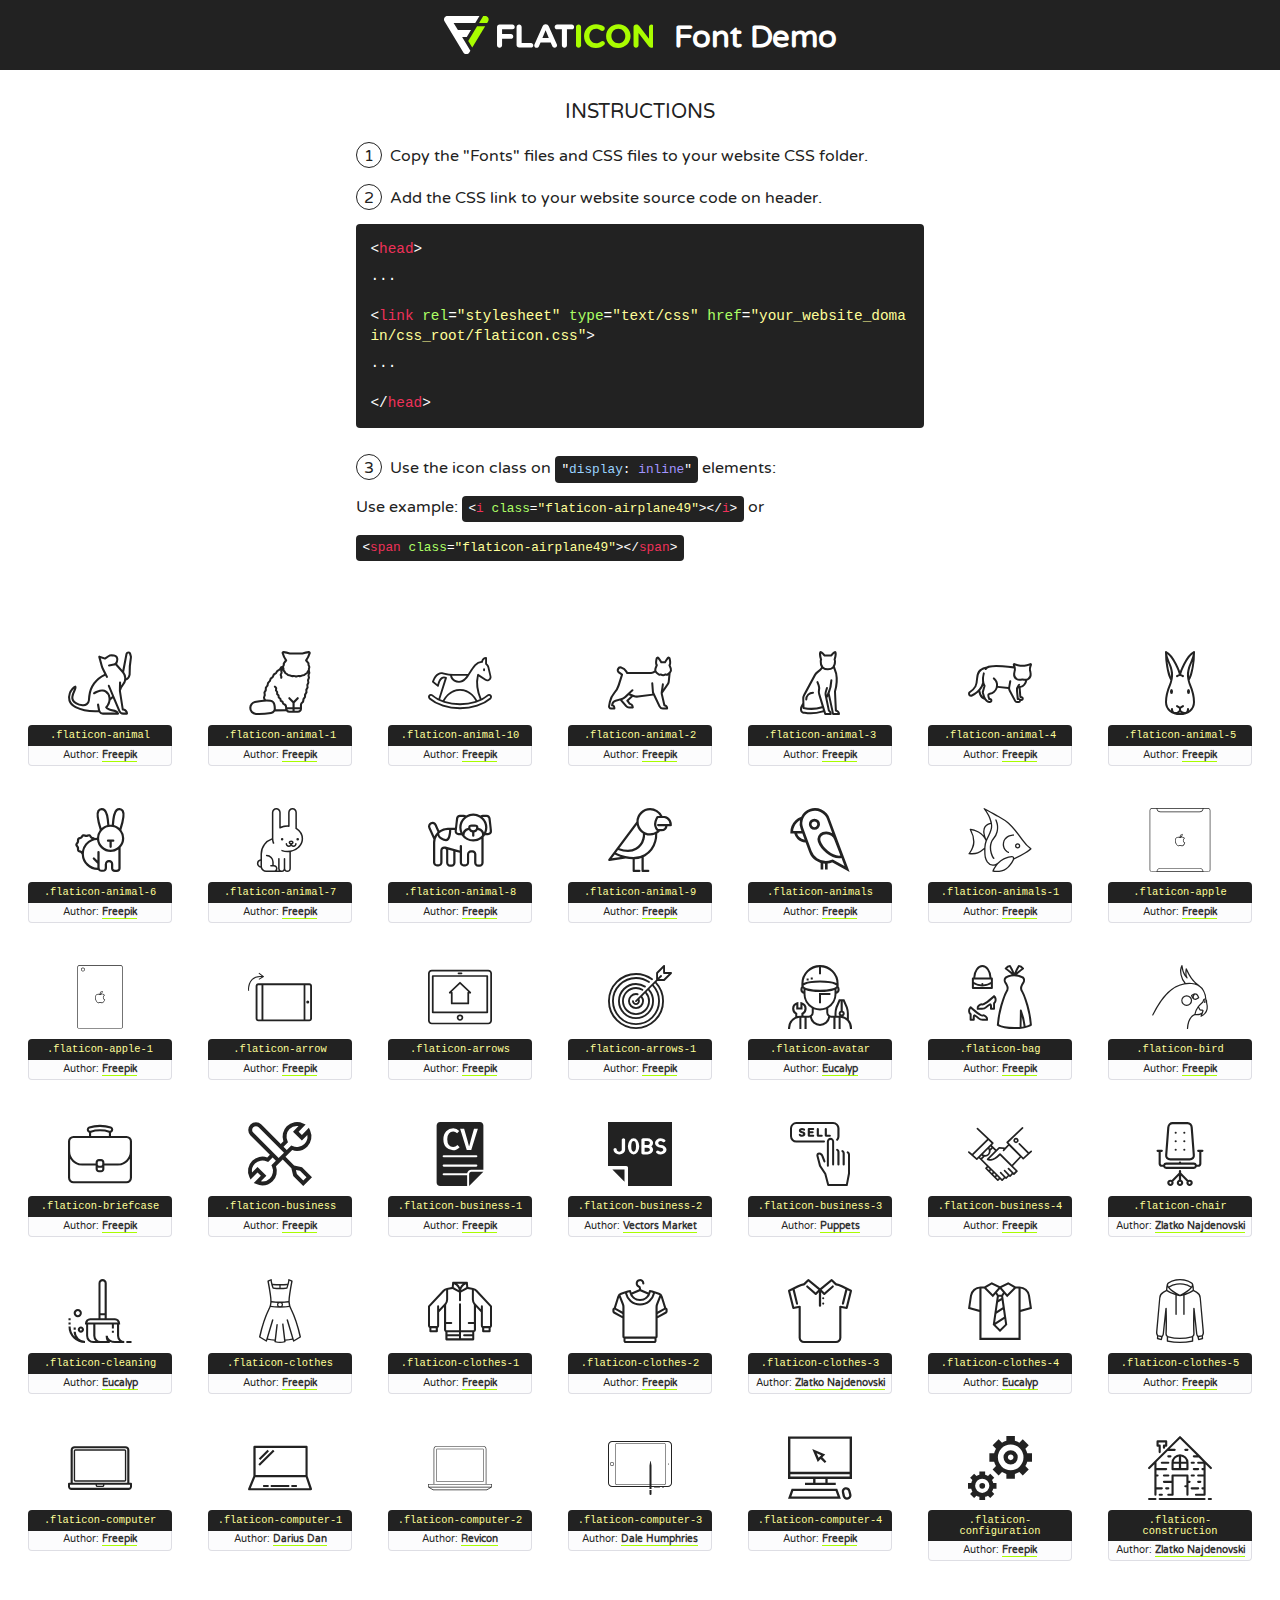
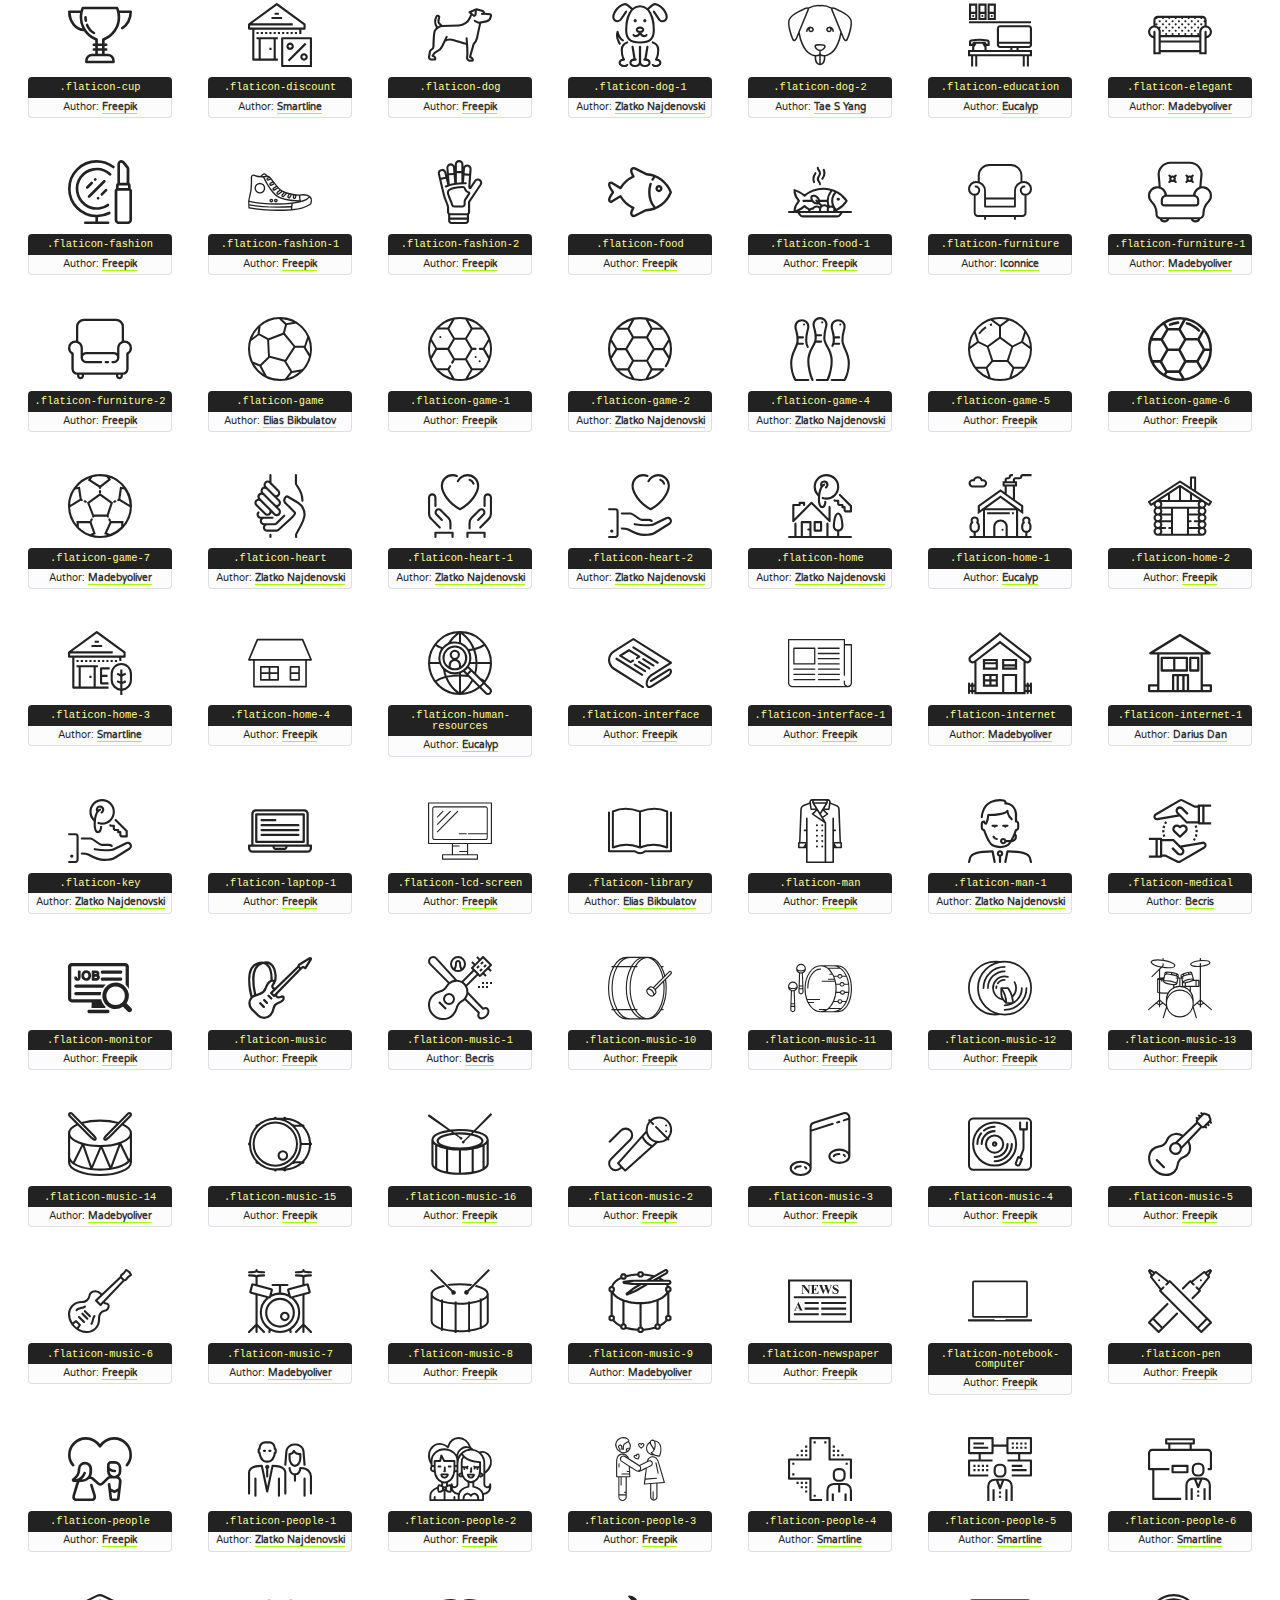
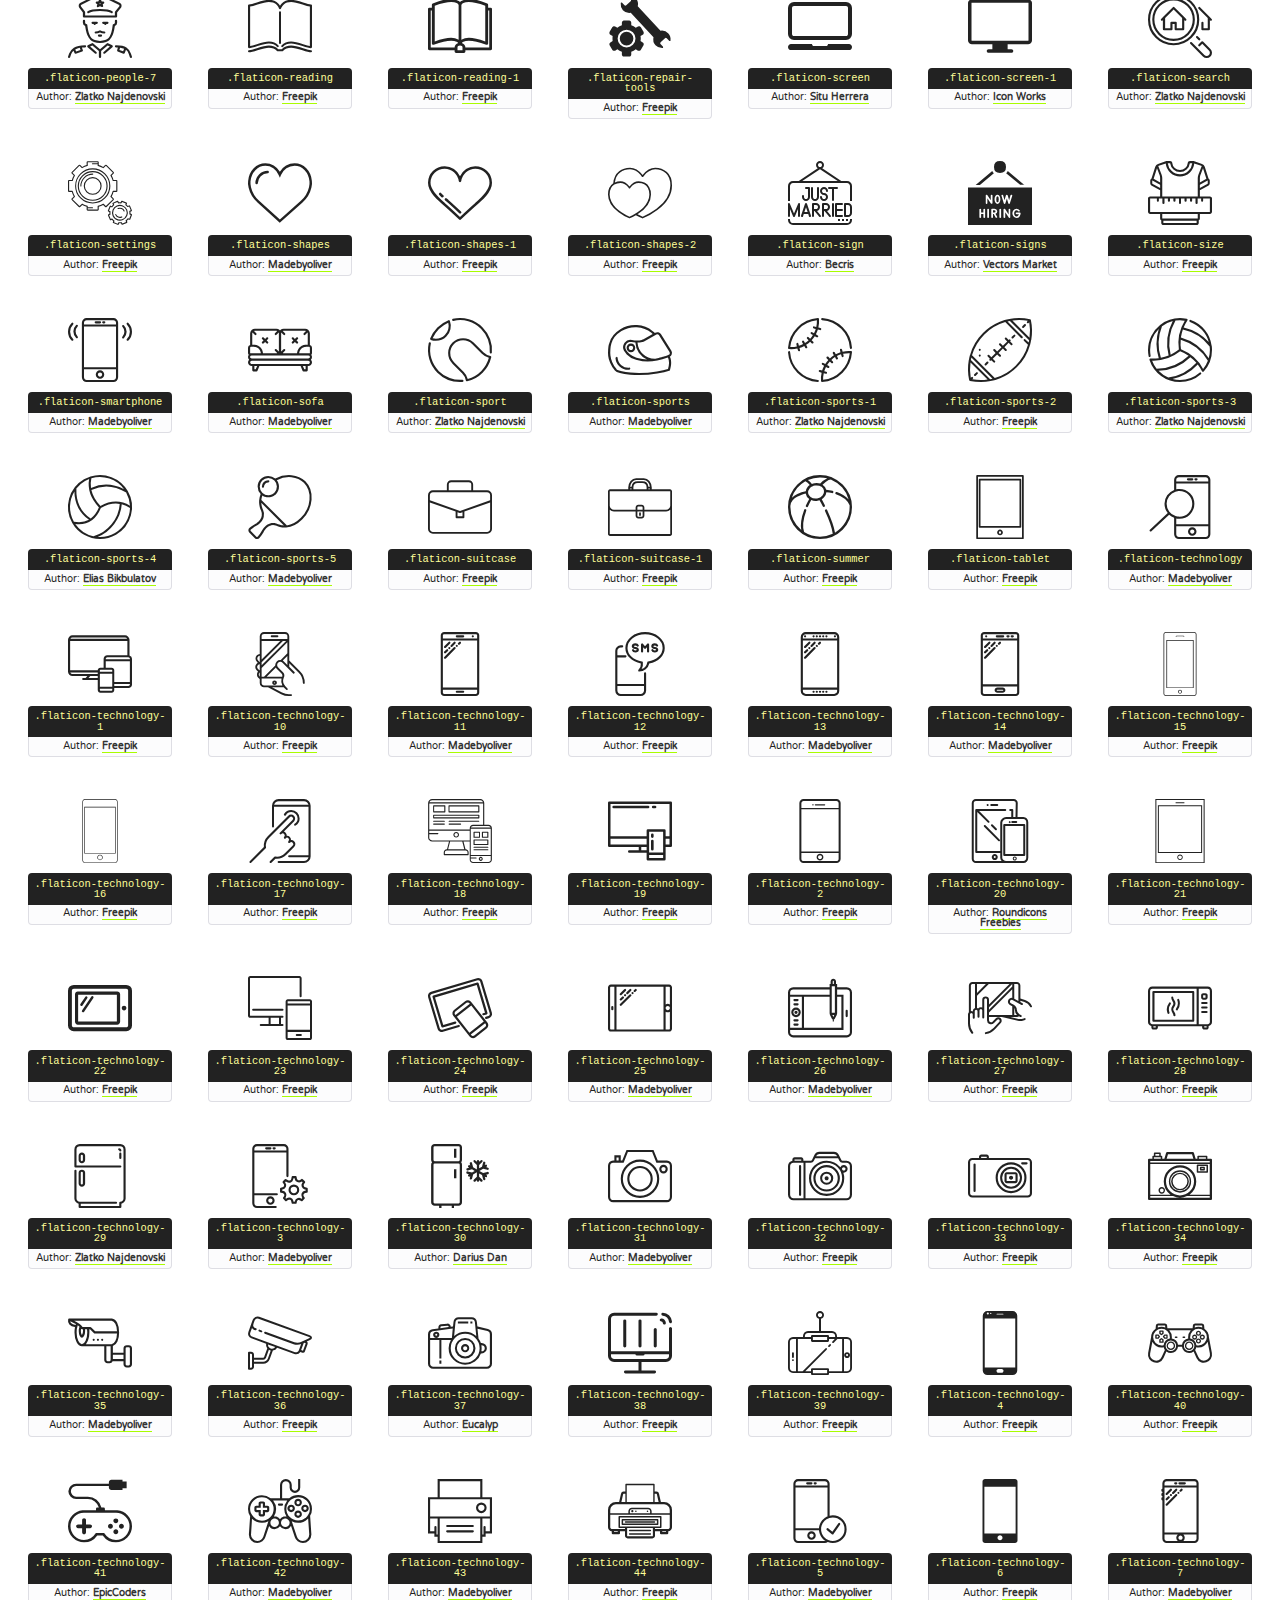
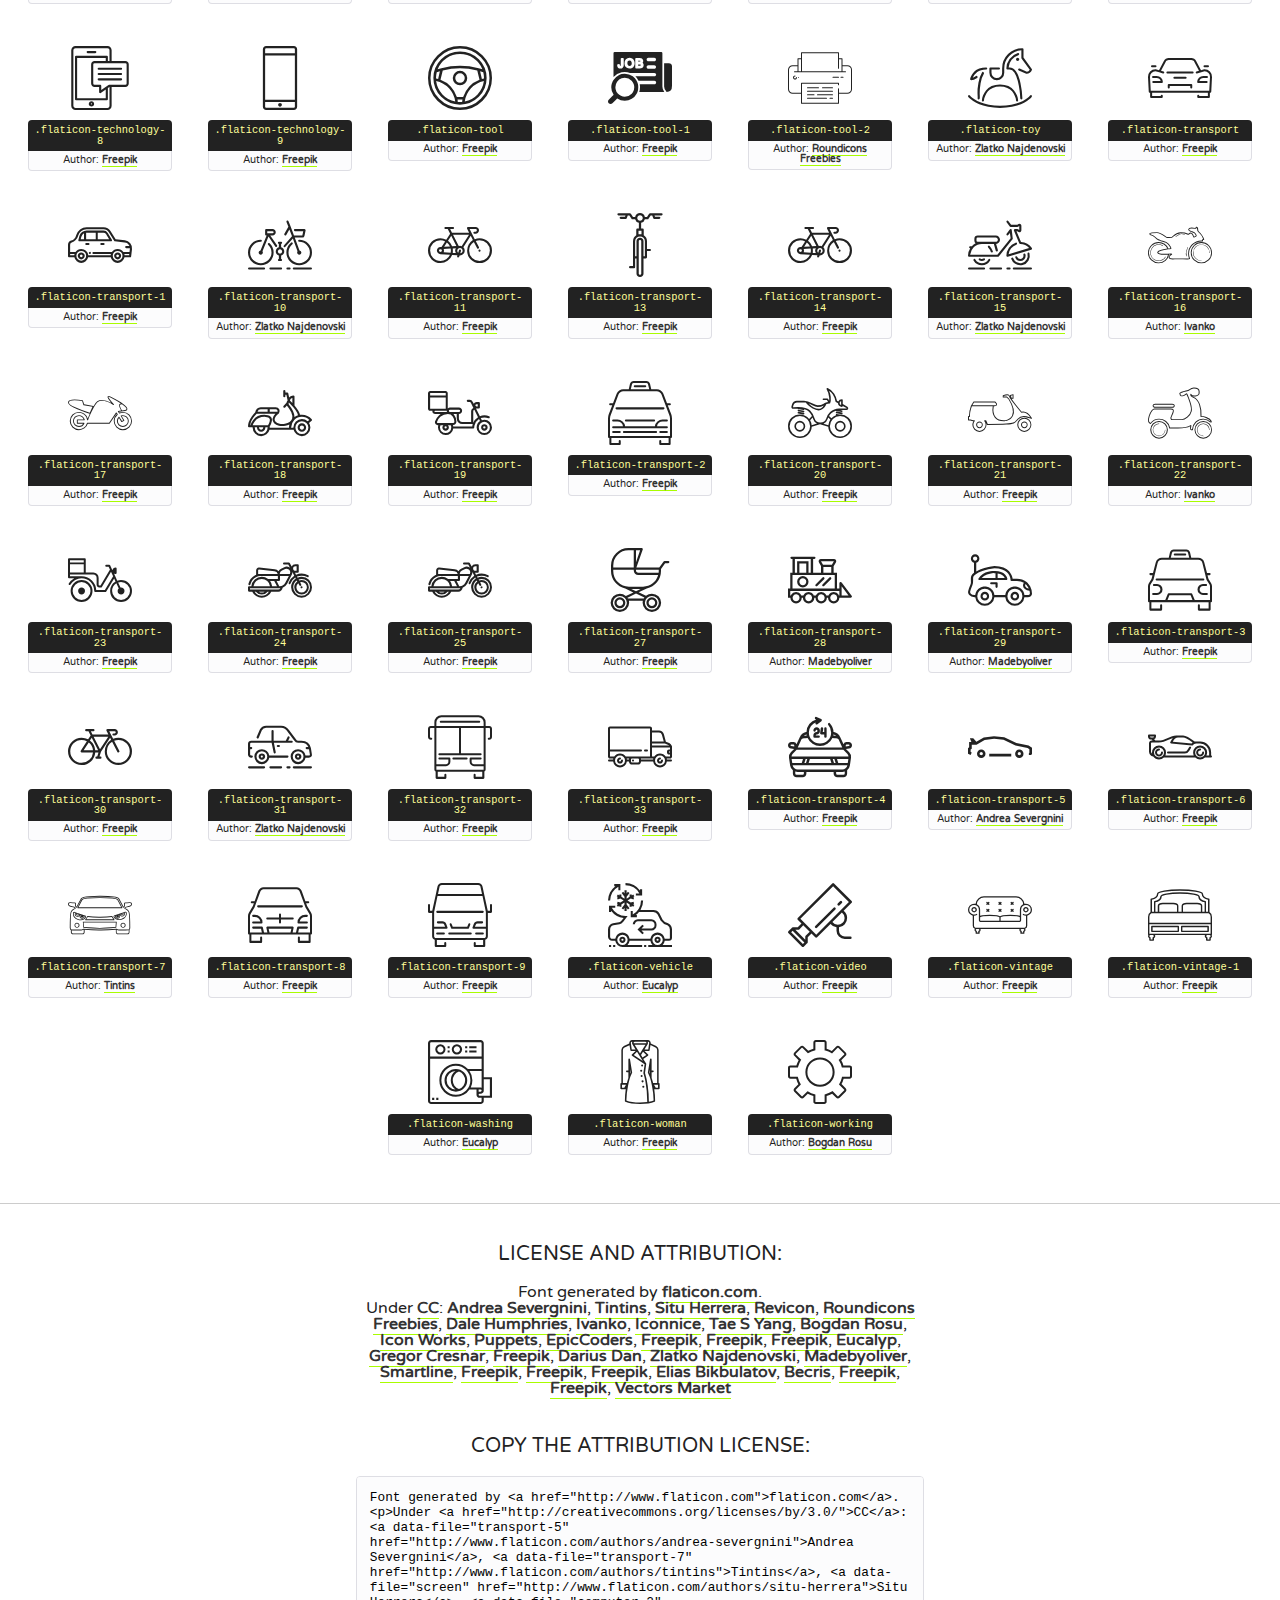
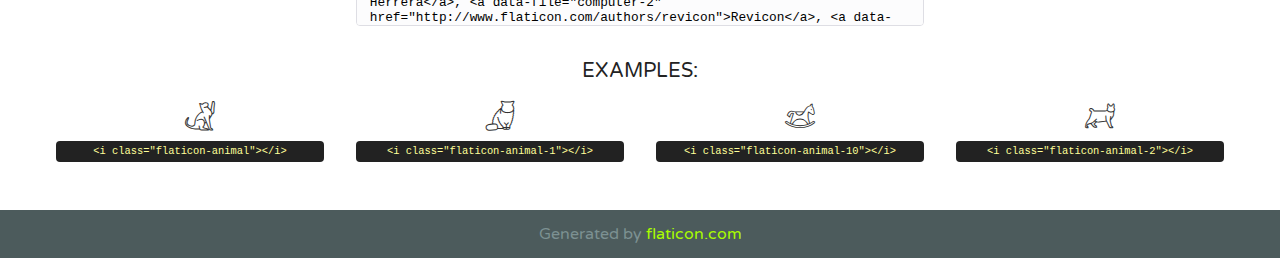
<file: fonts/classified/flaticon.html>
<!DOCTYPE html>
<!--
  Flaticon icon font: Flaticon
  Creation date: 26/08/2016 07:02
-->
<html>
<!DOCTYPE html>
<html>

<head>
    <title>Flaticon WebFont</title>
    <link href="http://fonts.googleapis.com/css?family=Varela+Round" rel="stylesheet" type="text/css" />
    <link rel="stylesheet" type="text/css" href="flaticon.css">
    <meta charset="UTF-8">
    <style>
    html, body, div, span, applet, object, iframe,
    h1, h2, h3, h4, h5, h6, p, blockquote, pre,
    a, abbr, acronym, address, big, cite, code,
    del, dfn, em, img, ins, kbd, q, s, samp,
    small, strike, strong, sub, sup, tt, var,
    b, u, i, center,
    dl, dt, dd, ol, ul, li,
    fieldset, form, label, legend,
    table, caption, tbody, tfoot, thead, tr, th, td,
    article, aside, canvas, details, embed, 
    figure, figcaption, footer, header, hgroup, 
    menu, nav, output, ruby, section, summary,
    time, mark, audio, video {
        margin: 0;
        padding: 0;
        border: 0;
        font-size: 100%;
        font: inherit;
        vertical-align: baseline;
    }
    /* HTML5 display-role reset for older browsers */
    article, aside, details, figcaption, figure, 
    footer, header, hgroup, menu, nav, section {
        display: block;
    }
    body {
        line-height: 1;
    }
    ol, ul {
        list-style: none;
    }
    blockquote, q {
        quotes: none;
    }
    blockquote:before, blockquote:after,
    q:before, q:after {
        content: '';
        content: none;
    }
    table {
        border-collapse: collapse;
        border-spacing: 0;
    }
    body {
        font-family: 'Varela Round', Helvetica, Arial, sans-serif;
        font-size: 16px;
        color: #222;
    }
    a {
        color: #333;
        border-bottom: 1px solid #a9fd00;
        font-weight: bold;
        text-decoration: none;
    }
    * {
        -moz-box-sizing: border-box;
        -webkit-box-sizing: border-box;
        box-sizing: border-box;
        margin: 0;
        padding: 0;
    }
    [class^="flaticon-"]:before, [class*=" flaticon-"]:before, [class^="flaticon-"]:after, [class*=" flaticon-"]:after {
        font-family: Flaticon;
        font-size: 30px;
        font-style: normal;
        margin-left: 20px;
        color: #333;
    }
    .wrapper {
        max-width: 600px;
        margin: auto;
        padding: 0 1em;
    }
    .title {
        font-size: 1.25em;
        text-align: center;
        margin-bottom: 1em;
        text-transform: uppercase;
    }
    header {
        text-align: center;
        background-color: #222;
        color: #fff;
        padding: 1em;
    }
    header .logo {
        width: 210px;
        height: 38px;
        display: inline-block;
        vertical-align: middle;
        margin-right: 1em;
        border: none;
    }
    header strong {
        font-size: 1.95em;
        font-weight: bold;
        vertical-align: middle;
        margin-top: 5px;
        display: inline-block;
    }
    .demo {
        margin: 2em auto;
        line-height: 1.25em;
    }
    .demo ul li {
        margin-bottom: 1em;
    }
    .demo ul li .num {
        color: #222;
        border-radius: 20px;
        display: inline-block;
        width: 26px;
        padding: 3px;
        height: 26px;
        text-align: center;
        margin-right: 0.5em;
        border: 1px solid #222;
    }
    .demo ul li code {
        background-color: #222;
        border-radius: 4px;
        padding: 0.25em 0.5em;
        display: inline-block;
        color: #fff;
        font-family: Consolas,Monaco,Lucida Console,Liberation Mono,DejaVu Sans Mono,Bitstream Vera Sans Mono,Courier New, monospace;
        font-weight: lighter;
        margin-top: 1em;
        font-size: 0.8em;
        word-break: break-all;
    }
    .demo ul li code.big {
        padding: 1em;
        font-size: 0.9em;
    }
    .demo ul li code .red {
        color: #EF3159;
    }
    .demo ul li code .green {
        color: #ACFF65;
    }
    .demo ul li code .yellow {
        color: #FFFF99;
    }
    .demo ul li code .blue {
        color: #99D3FF;
    }
    .demo ul li code .purple {
        color: #A295FF;
    }
    .demo ul li code .dots {
        margin-top: 0.5em;
        display: block;
    }
    #glyphs {
        border-bottom: 1px solid #ccc;
        padding: 2em 0;
        text-align: center;
    }
    .glyph {
        display: inline-block;
        width: 9em;
        margin: 1em;
        text-align: center;
        vertical-align: top;
        background: #FFF;
    }
    .glyph .glyph-icon {
        padding: 10px;
        display: block;
        font-family:"Flaticon";
        font-size: 64px;
        line-height: 1;
    }
    .glyph .glyph-icon:before {
        font-size: 64px;
        color: #222;
        margin-left: 0;
    }
    .class-name {
        font-size: 0.65em;
        background-color: #222;
        color: #fff;
        border-radius: 4px 4px 0 0;
        padding: 0.5em;
        color: #FFFF99;
        font-family: Consolas,Monaco,Lucida Console,Liberation Mono,DejaVu Sans Mono,Bitstream Vera Sans Mono,Courier New, monospace;
    }
    .author-name {
        font-size: 0.6em;
        background-color: #fcfcfd;
        border: 1px solid #DEDEE4;
        border-top: 0;
        border-radius: 0 0 4px 4px;
        padding: 0.5em;
    }
    .class-name:last-child {
        font-size: 10px;
        color:#888;
    }
    .class-name:last-child a {
        font-size: 10px;
        color:#555;
    }
    .class-name:last-child a:hover {
        color:#a9fd00;
    }
    .glyph > input {
        display: block;
        width: 100px;
        margin: 5px auto;
        text-align: center;
        font-size: 12px;
        cursor: text;
    }
    .glyph > input.icon-input {
        font-family:"Flaticon";
        font-size: 16px;
        margin-bottom: 10px;
    }
    .attribution .title {
        margin-top: 2em;
    }
    .attribution textarea {
        background-color: #fcfcfd;
        padding: 1em;
        border: none;
        box-shadow: none;
        border: 1px solid #DEDEE4;
        border-radius: 4px;
        resize: none;
        width: 100%;
        height: 150px;
        font-size: 0.8em;
        font-family: Consolas,Monaco,Lucida Console,Liberation Mono,DejaVu Sans Mono,Bitstream Vera Sans Mono,Courier New, monospace;
        -webkit-appearance: none;
    }
    .iconsuse {
        margin: 2em auto;
        text-align: center;
        max-width: 1200px;
    }
    .iconsuse:after {
        content: '';
        display: table;
        clear: both;
    }
    .iconsuse .image {
        float: left;
        width: 25%;
        padding: 0 1em;
    }
    .iconsuse .image p {
        margin-bottom: 1em;
    }
    .iconsuse .image span {
        display: block;
        font-size: 0.65em;
        background-color: #222;
        color: #fff;
        border-radius: 4px;
        padding: 0.5em;
        color: #FFFF99;
        margin-top: 1em;
        font-family: Consolas,Monaco,Lucida Console,Liberation Mono,DejaVu Sans Mono,Bitstream Vera Sans Mono,Courier New, monospace;
    }
    #footer {
        text-align: center;
        background-color: #4C5B5C;
        color: #7c9192;
        padding: 1em;
    }
    #footer a {
        border: none;
        color: #a9fd00;
        font-weight: normal;
    }
    @media (max-width: 960px) {
        .iconsuse .image {
            width: 50%;
        }
    }
    @media (max-width: 560px) {
        .iconsuse .image {
            width: 100%;
        }
    }
    </style>
</head>

<body class="characters-off">

    <header>
        <a href="http://www.flaticon.com" target="_blank" class="logo">
            <svg version="1.1" xmlns="http://www.w3.org/2000/svg" xmlns:xlink="http://www.w3.org/1999/xlink" xmlns:a="http://ns.adobe.com/AdobeSVGViewerExtensions/3.0/" viewBox="0 0 560.875 102.036" enable-background="new 0 0 560.875 102.036" xml:space="preserve">
                <defs>
                </defs>
                <g>
                    <g class="letters">
                        <path fill="#ffffff" d="M141.596,29.675c0-3.777,2.985-6.767,6.764-6.767h34.438c3.426,0,6.15,2.728,6.15,6.15
                        c0,3.43-2.724,6.149-6.15,6.149h-27.674v13.091h23.719c3.429,0,6.151,2.724,6.151,6.15c0,3.43-2.723,6.149-6.151,6.149h-23.719
                        v17.574c0,3.773-2.986,6.761-6.764,6.761c-3.779,0-6.764-2.989-6.764-6.761V29.675z"></path>
                        <path fill="#ffffff" d="M193.844,29.149c0-3.781,2.985-6.767,6.764-6.767c3.776,0,6.763,2.985,6.763,6.767v42.957h25.039
                        c3.426,0,6.149,2.726,6.149,6.153c0,3.425-2.723,6.15-6.149,6.15h-31.802c-3.779,0-6.764-2.986-6.764-6.768V29.149z"></path>
                        <path fill="#ffffff" d="M241.891,75.71l21.438-48.407c1.492-3.341,4.215-5.357,7.906-5.357h0.792
                        c3.686,0,6.323,2.017,7.815,5.357l21.439,48.407c0.436,0.967,0.701,1.845,0.701,2.723c0,3.602-2.809,6.501-6.414,6.501
                        c-3.161,0-5.269-1.845-6.499-4.655l-4.132-9.661h-27.059l-4.301,10.102c-1.144,2.631-3.426,4.214-6.237,4.214
                        c-3.517,0-6.24-2.81-6.24-6.325C241.1,77.64,241.451,76.677,241.891,75.71z M279.932,58.666l-8.521-20.297l-8.526,20.297H279.932
                        z"></path>
                        <path fill="#ffffff" d="M314.864,35.387H301.86c-3.429,0-6.239-2.813-6.239-6.238c0-3.429,2.811-6.24,6.239-6.24h39.533
                        c3.426,0,6.237,2.811,6.237,6.24c0,3.425-2.811,6.238-6.237,6.238h-13.001v42.785c0,3.773-2.99,6.761-6.764,6.761
                        c-3.779,0-6.764-2.989-6.764-6.761V35.387z"></path>
                        <path fill="#A9FD00" d="M352.615,29.149c0-3.781,2.985-6.767,6.767-6.767c3.774,0,6.761,2.985,6.761,6.767v49.024
                        c0,3.773-2.987,6.761-6.761,6.761c-3.781,0-6.767-2.989-6.767-6.761V29.149z"></path>
                        <path fill="#A9FD00" d="M374.132,53.836v-0.179c0-17.481,13.178-31.801,32.065-31.801c9.22,0,15.459,2.458,20.557,6.238
                        c1.402,1.054,2.637,2.985,2.637,5.357c0,3.692-2.985,6.59-6.681,6.59c-1.845,0-3.071-0.702-4.044-1.319
                        c-3.776-2.813-7.729-4.393-12.562-4.393c-10.364,0-17.831,8.611-17.831,19.154v0.173c0,10.542,7.291,19.329,17.831,19.329
                        c5.715,0,9.492-1.756,13.359-4.834c1.049-0.874,2.458-1.491,4.039-1.491c3.429,0,6.325,2.813,6.325,6.236
                        c0,2.106-1.056,3.78-2.282,4.834c-5.539,4.834-12.036,7.733-21.878,7.733C387.572,85.464,374.132,71.493,374.132,53.836z"></path>
                        <path fill="#A9FD00" d="M433.009,53.836v-0.179c0-17.481,13.79-31.801,32.766-31.801c18.981,0,32.592,14.143,32.592,31.628v0.173
                        c0,17.483-13.785,31.807-32.769,31.807C446.625,85.464,433.009,71.32,433.009,53.836z M484.224,53.836v-0.179
                        c0-10.539-7.725-19.326-18.626-19.326c-10.893,0-18.449,8.611-18.449,19.154v0.173c0,10.542,7.73,19.329,18.626,19.329
                        C476.676,72.986,484.224,64.378,484.224,53.836z"></path>
                        <path fill="#A9FD00" d="M506.233,29.321c0-3.774,2.99-6.763,6.767-6.763h1.401c3.252,0,5.183,1.583,7.029,3.953l26.093,34.265
                        V29.059c0-3.692,2.99-6.677,6.681-6.677c3.683,0,6.671,2.985,6.671,6.677v48.934c0,3.78-2.987,6.765-6.764,6.765h-0.436
                        c-3.257,0-5.188-1.581-7.034-3.953l-27.056-35.492v32.944c0,3.687-2.985,6.676-6.678,6.676c-3.683,0-6.673-2.989-6.673-6.676
                        V29.321z"></path>
                    </g>
                    <g class="insignia">
                        <path fill="#ffffff" d="M48.372,56.137h12.517l11.156-18.537H37.186L25.688,18.539h57.825L94.668,0H9.271
                        C5.925,0,2.842,1.801,1.198,4.716c-1.644,2.907-1.593,6.482,0.134,9.343l50.38,83.501c1.678,2.781,4.689,4.476,7.938,4.476
                        c3.246,0,6.257-1.695,7.935-4.476l2.898-4.804L48.372,56.137z"></path>
                        <g class="i">
                            <path fill="#A9FD00" d="M93.575,18.539h0.031v0.004l21.652,0.004l2.705-4.488c1.727-2.861,1.778-6.436,0.133-9.343
                            C116.454,1.801,113.371,0,110.026,0h-5.294L93.575,18.539z"></path>
                            <polygon fill="#A9FD00" points="88.291,27.356 64.725,66.486 75.519,84.404 109.942,27.356"></polygon>
                        </g>
                    </g>
                </g>
            </svg>
        </a>
        <strong>Font Demo</strong>
    </header>


    <section class="demo wrapper">

        <p class="title">Instructions</p>

        <ul>
            <li>
                <span class="num">1</span>Copy the "Fonts" files and CSS files to your website CSS folder.
            </li>
            <li>
                <span class="num">2</span>Add the CSS link to your website source code on header.
                <code class="big">
                    &lt;<span class="red">head</span>&gt;
                    <br/><span class="dots">...</span>
                    <br/>&lt;<span class="red">link</span> <span class="green">rel</span>=<span class="yellow">"stylesheet"</span> <span class="green">type</span>=<span class="yellow">"text/css"</span> <span class="green">href</span>=<span class="yellow">"your_website_domain/css_root/flaticon.css"</span>&gt;
                    <br/><span class="dots">...</span>
                    <br/>&lt;/<span class="red">head</span>&gt;
                </code>
            </li>

            <li>
                <p>
                    <span class="num">3</span>Use the icon class on <code>"<span class="blue">display</span>:<span class="purple"> inline</span>"</code> elements:
                    <br />
                    Use example: <code>&lt;<span class="red">i</span> <span class="green">class</span>=<span class="yellow">&quot;flaticon-airplane49&quot;</span>&gt;&lt;/<span class="red">i</span>&gt;</code> or <code>&lt;<span class="red">span</span> <span class="green">class</span>=<span class="yellow">&quot;flaticon-airplane49&quot;</span>&gt;&lt;/<span class="red">span</span>&gt;</code>
            </li>
        </ul>

    </section>




   <section id="glyphs">          
    
      
        <div class="glyph"><div class="glyph-icon flaticon-animal"></div>
            <div class="class-name">.flaticon-animal</div>
            <div class="author-name">Author: <a data-file="animal" href="http://www.freepik.com">Freepik</a> </div> 
        </div>        
        
        <div class="glyph"><div class="glyph-icon flaticon-animal-1"></div>
            <div class="class-name">.flaticon-animal-1</div>
            <div class="author-name">Author: <a data-file="animal-1" href="http://www.freepik.com">Freepik</a> </div> 
        </div>        
        
        <div class="glyph"><div class="glyph-icon flaticon-animal-10"></div>
            <div class="class-name">.flaticon-animal-10</div>
            <div class="author-name">Author: <a data-file="animal-10" href="http://www.flaticon.com/authors/freepik">Freepik</a> </div> 
        </div>        
        
        <div class="glyph"><div class="glyph-icon flaticon-animal-2"></div>
            <div class="class-name">.flaticon-animal-2</div>
            <div class="author-name">Author: <a data-file="animal-2" href="http://www.freepik.com">Freepik</a> </div> 
        </div>        
        
        <div class="glyph"><div class="glyph-icon flaticon-animal-3"></div>
            <div class="class-name">.flaticon-animal-3</div>
            <div class="author-name">Author: <a data-file="animal-3" href="http://www.freepik.com">Freepik</a> </div> 
        </div>        
        
        <div class="glyph"><div class="glyph-icon flaticon-animal-4"></div>
            <div class="class-name">.flaticon-animal-4</div>
            <div class="author-name">Author: <a data-file="animal-4" href="http://www.freepik.com">Freepik</a> </div> 
        </div>        
        
        <div class="glyph"><div class="glyph-icon flaticon-animal-5"></div>
            <div class="class-name">.flaticon-animal-5</div>
            <div class="author-name">Author: <a data-file="animal-5" href="http://www.flaticon.com/authors/freepik">Freepik</a> </div> 
        </div>        
        
        <div class="glyph"><div class="glyph-icon flaticon-animal-6"></div>
            <div class="class-name">.flaticon-animal-6</div>
            <div class="author-name">Author: <a data-file="animal-6" href="http://www.flaticon.com/authors/freepik">Freepik</a> </div> 
        </div>        
        
        <div class="glyph"><div class="glyph-icon flaticon-animal-7"></div>
            <div class="class-name">.flaticon-animal-7</div>
            <div class="author-name">Author: <a data-file="animal-7" href="http://www.flaticon.com/authors/freepik">Freepik</a> </div> 
        </div>        
        
        <div class="glyph"><div class="glyph-icon flaticon-animal-8"></div>
            <div class="class-name">.flaticon-animal-8</div>
            <div class="author-name">Author: <a data-file="animal-8" href="http://www.flaticon.com/authors/freepik">Freepik</a> </div> 
        </div>        
        
        <div class="glyph"><div class="glyph-icon flaticon-animal-9"></div>
            <div class="class-name">.flaticon-animal-9</div>
            <div class="author-name">Author: <a data-file="animal-9" href="http://www.flaticon.com/authors/freepik">Freepik</a> </div> 
        </div>        
        
        <div class="glyph"><div class="glyph-icon flaticon-animals"></div>
            <div class="class-name">.flaticon-animals</div>
            <div class="author-name">Author: <a data-file="animals" href="http://www.freepik.com">Freepik</a> </div> 
        </div>        
        
        <div class="glyph"><div class="glyph-icon flaticon-animals-1"></div>
            <div class="class-name">.flaticon-animals-1</div>
            <div class="author-name">Author: <a data-file="animals-1" href="http://www.freepik.com">Freepik</a> </div> 
        </div>        
        
        <div class="glyph"><div class="glyph-icon flaticon-apple"></div>
            <div class="class-name">.flaticon-apple</div>
            <div class="author-name">Author: <a data-file="apple" href="http://www.freepik.com">Freepik</a> </div> 
        </div>        
        
        <div class="glyph"><div class="glyph-icon flaticon-apple-1"></div>
            <div class="class-name">.flaticon-apple-1</div>
            <div class="author-name">Author: <a data-file="apple-1" href="http://www.freepik.com">Freepik</a> </div> 
        </div>        
        
        <div class="glyph"><div class="glyph-icon flaticon-arrow"></div>
            <div class="class-name">.flaticon-arrow</div>
            <div class="author-name">Author: <a data-file="arrow" href="http://www.freepik.com">Freepik</a> </div> 
        </div>        
        
        <div class="glyph"><div class="glyph-icon flaticon-arrows"></div>
            <div class="class-name">.flaticon-arrows</div>
            <div class="author-name">Author: <a data-file="arrows" href="http://www.freepik.com">Freepik</a> </div> 
        </div>        
        
        <div class="glyph"><div class="glyph-icon flaticon-arrows-1"></div>
            <div class="class-name">.flaticon-arrows-1</div>
            <div class="author-name">Author: <a data-file="arrows-1" href="http://www.flaticon.com/authors/freepik">Freepik</a> </div> 
        </div>        
        
        <div class="glyph"><div class="glyph-icon flaticon-avatar"></div>
            <div class="class-name">.flaticon-avatar</div>
            <div class="author-name">Author: <a data-file="avatar" href="http://www.flaticon.com/authors/eucalyp">Eucalyp</a> </div> 
        </div>        
        
        <div class="glyph"><div class="glyph-icon flaticon-bag"></div>
            <div class="class-name">.flaticon-bag</div>
            <div class="author-name">Author: <a data-file="bag" href="http://www.freepik.com">Freepik</a> </div> 
        </div>        
        
        <div class="glyph"><div class="glyph-icon flaticon-bird"></div>
            <div class="class-name">.flaticon-bird</div>
            <div class="author-name">Author: <a data-file="bird" href="http://www.flaticon.com/authors/freepik">Freepik</a> </div> 
        </div>        
        
        <div class="glyph"><div class="glyph-icon flaticon-briefcase"></div>
            <div class="class-name">.flaticon-briefcase</div>
            <div class="author-name">Author: <a data-file="briefcase" href="http://www.flaticon.com/authors/freepik">Freepik</a> </div> 
        </div>        
        
        <div class="glyph"><div class="glyph-icon flaticon-business"></div>
            <div class="class-name">.flaticon-business</div>
            <div class="author-name">Author: <a data-file="business" href="http://www.flaticon.com/authors/freepik">Freepik</a> </div> 
        </div>        
        
        <div class="glyph"><div class="glyph-icon flaticon-business-1"></div>
            <div class="class-name">.flaticon-business-1</div>
            <div class="author-name">Author: <a data-file="business-1" href="http://www.freepik.com">Freepik</a> </div> 
        </div>        
        
        <div class="glyph"><div class="glyph-icon flaticon-business-2"></div>
            <div class="class-name">.flaticon-business-2</div>
            <div class="author-name">Author: <a data-file="business-2" href="http://www.flaticon.com/authors/vectors-market">Vectors Market</a> </div> 
        </div>        
        
        <div class="glyph"><div class="glyph-icon flaticon-business-3"></div>
            <div class="class-name">.flaticon-business-3</div>
            <div class="author-name">Author: <a data-file="business-3" href="http://www.flaticon.com/authors/puppets">Puppets</a> </div> 
        </div>        
        
        <div class="glyph"><div class="glyph-icon flaticon-business-4"></div>
            <div class="class-name">.flaticon-business-4</div>
            <div class="author-name">Author: <a data-file="business-4" href="http://www.freepik.com">Freepik</a> </div> 
        </div>        
        
        <div class="glyph"><div class="glyph-icon flaticon-chair"></div>
            <div class="class-name">.flaticon-chair</div>
            <div class="author-name">Author: <a data-file="chair" href="http://www.flaticon.com/authors/zlatko-najdenovski">Zlatko Najdenovski</a> </div> 
        </div>        
        
        <div class="glyph"><div class="glyph-icon flaticon-cleaning"></div>
            <div class="class-name">.flaticon-cleaning</div>
            <div class="author-name">Author: <a data-file="cleaning" href="http://www.flaticon.com/authors/eucalyp">Eucalyp</a> </div> 
        </div>        
        
        <div class="glyph"><div class="glyph-icon flaticon-clothes"></div>
            <div class="class-name">.flaticon-clothes</div>
            <div class="author-name">Author: <a data-file="clothes" href="http://www.flaticon.com/authors/freepik">Freepik</a> </div> 
        </div>        
        
        <div class="glyph"><div class="glyph-icon flaticon-clothes-1"></div>
            <div class="class-name">.flaticon-clothes-1</div>
            <div class="author-name">Author: <a data-file="clothes-1" href="http://www.flaticon.com/authors/freepik">Freepik</a> </div> 
        </div>        
        
        <div class="glyph"><div class="glyph-icon flaticon-clothes-2"></div>
            <div class="class-name">.flaticon-clothes-2</div>
            <div class="author-name">Author: <a data-file="clothes-2" href="http://www.flaticon.com/authors/freepik">Freepik</a> </div> 
        </div>        
        
        <div class="glyph"><div class="glyph-icon flaticon-clothes-3"></div>
            <div class="class-name">.flaticon-clothes-3</div>
            <div class="author-name">Author: <a data-file="clothes-3" href="http://www.flaticon.com/authors/zlatko-najdenovski">Zlatko Najdenovski</a> </div> 
        </div>        
        
        <div class="glyph"><div class="glyph-icon flaticon-clothes-4"></div>
            <div class="class-name">.flaticon-clothes-4</div>
            <div class="author-name">Author: <a data-file="clothes-4" href="http://www.flaticon.com/authors/eucalyp">Eucalyp</a> </div> 
        </div>        
        
        <div class="glyph"><div class="glyph-icon flaticon-clothes-5"></div>
            <div class="class-name">.flaticon-clothes-5</div>
            <div class="author-name">Author: <a data-file="clothes-5" href="http://www.flaticon.com/authors/freepik">Freepik</a> </div> 
        </div>        
        
        <div class="glyph"><div class="glyph-icon flaticon-computer"></div>
            <div class="class-name">.flaticon-computer</div>
            <div class="author-name">Author: <a data-file="computer" href="http://www.flaticon.com/authors/freepik">Freepik</a> </div> 
        </div>        
        
        <div class="glyph"><div class="glyph-icon flaticon-computer-1"></div>
            <div class="class-name">.flaticon-computer-1</div>
            <div class="author-name">Author: <a data-file="computer-1" href="http://www.flaticon.com/authors/darius-dan">Darius Dan</a> </div> 
        </div>        
        
        <div class="glyph"><div class="glyph-icon flaticon-computer-2"></div>
            <div class="class-name">.flaticon-computer-2</div>
            <div class="author-name">Author: <a data-file="computer-2" href="http://www.flaticon.com/authors/revicon">Revicon</a> </div> 
        </div>        
        
        <div class="glyph"><div class="glyph-icon flaticon-computer-3"></div>
            <div class="class-name">.flaticon-computer-3</div>
            <div class="author-name">Author: <a data-file="computer-3" href="http://www.flaticon.com/authors/dale-humphries">Dale Humphries</a> </div> 
        </div>        
        
        <div class="glyph"><div class="glyph-icon flaticon-computer-4"></div>
            <div class="class-name">.flaticon-computer-4</div>
            <div class="author-name">Author: <a data-file="computer-4" href="http://www.flaticon.com/authors/freepik">Freepik</a> </div> 
        </div>        
        
        <div class="glyph"><div class="glyph-icon flaticon-configuration"></div>
            <div class="class-name">.flaticon-configuration</div>
            <div class="author-name">Author: <a data-file="configuration" href="http://www.flaticon.com/authors/freepik">Freepik</a> </div> 
        </div>        
        
        <div class="glyph"><div class="glyph-icon flaticon-construction"></div>
            <div class="class-name">.flaticon-construction</div>
            <div class="author-name">Author: <a data-file="construction" href="http://www.flaticon.com/authors/zlatko-najdenovski">Zlatko Najdenovski</a> </div> 
        </div>        
        
        <div class="glyph"><div class="glyph-icon flaticon-cup"></div>
            <div class="class-name">.flaticon-cup</div>
            <div class="author-name">Author: <a data-file="cup" href="http://www.flaticon.com/authors/freepik">Freepik</a> </div> 
        </div>        
        
        <div class="glyph"><div class="glyph-icon flaticon-discount"></div>
            <div class="class-name">.flaticon-discount</div>
            <div class="author-name">Author: <a data-file="discount" href="http://www.flaticon.com/authors/smartline">Smartline</a> </div> 
        </div>        
        
        <div class="glyph"><div class="glyph-icon flaticon-dog"></div>
            <div class="class-name">.flaticon-dog</div>
            <div class="author-name">Author: <a data-file="dog" href="http://www.flaticon.com/authors/freepik">Freepik</a> </div> 
        </div>        
        
        <div class="glyph"><div class="glyph-icon flaticon-dog-1"></div>
            <div class="class-name">.flaticon-dog-1</div>
            <div class="author-name">Author: <a data-file="dog-1" href="http://www.flaticon.com/authors/zlatko-najdenovski">Zlatko Najdenovski</a> </div> 
        </div>        
        
        <div class="glyph"><div class="glyph-icon flaticon-dog-2"></div>
            <div class="class-name">.flaticon-dog-2</div>
            <div class="author-name">Author: <a data-file="dog-2" href="http://www.flaticon.com/authors/tae-s-yang">Tae S Yang</a> </div> 
        </div>        
        
        <div class="glyph"><div class="glyph-icon flaticon-education"></div>
            <div class="class-name">.flaticon-education</div>
            <div class="author-name">Author: <a data-file="education" href="http://www.flaticon.com/authors/eucalyp">Eucalyp</a> </div> 
        </div>        
        
        <div class="glyph"><div class="glyph-icon flaticon-elegant"></div>
            <div class="class-name">.flaticon-elegant</div>
            <div class="author-name">Author: <a data-file="elegant" href="http://www.flaticon.com/authors/madebyoliver">Madebyoliver</a> </div> 
        </div>        
        
        <div class="glyph"><div class="glyph-icon flaticon-fashion"></div>
            <div class="class-name">.flaticon-fashion</div>
            <div class="author-name">Author: <a data-file="fashion" href="http://www.flaticon.com/authors/freepik">Freepik</a> </div> 
        </div>        
        
        <div class="glyph"><div class="glyph-icon flaticon-fashion-1"></div>
            <div class="class-name">.flaticon-fashion-1</div>
            <div class="author-name">Author: <a data-file="fashion-1" href="http://www.flaticon.com/authors/freepik">Freepik</a> </div> 
        </div>        
        
        <div class="glyph"><div class="glyph-icon flaticon-fashion-2"></div>
            <div class="class-name">.flaticon-fashion-2</div>
            <div class="author-name">Author: <a data-file="fashion-2" href="http://www.freepik.com">Freepik</a> </div> 
        </div>        
        
        <div class="glyph"><div class="glyph-icon flaticon-food"></div>
            <div class="class-name">.flaticon-food</div>
            <div class="author-name">Author: <a data-file="food" href="http://www.flaticon.com/authors/freepik">Freepik</a> </div> 
        </div>        
        
        <div class="glyph"><div class="glyph-icon flaticon-food-1"></div>
            <div class="class-name">.flaticon-food-1</div>
            <div class="author-name">Author: <a data-file="food-1" href="http://www.flaticon.com/authors/freepik">Freepik</a> </div> 
        </div>        
        
        <div class="glyph"><div class="glyph-icon flaticon-furniture"></div>
            <div class="class-name">.flaticon-furniture</div>
            <div class="author-name">Author: <a data-file="furniture" href="http://www.flaticon.com/authors/iconnice">Iconnice</a> </div> 
        </div>        
        
        <div class="glyph"><div class="glyph-icon flaticon-furniture-1"></div>
            <div class="class-name">.flaticon-furniture-1</div>
            <div class="author-name">Author: <a data-file="furniture-1" href="http://www.flaticon.com/authors/madebyoliver">Madebyoliver</a> </div> 
        </div>        
        
        <div class="glyph"><div class="glyph-icon flaticon-furniture-2"></div>
            <div class="class-name">.flaticon-furniture-2</div>
            <div class="author-name">Author: <a data-file="furniture-2" href="http://www.flaticon.com/authors/freepik">Freepik</a> </div> 
        </div>        
        
        <div class="glyph"><div class="glyph-icon flaticon-game"></div>
            <div class="class-name">.flaticon-game</div>
            <div class="author-name">Author: <a data-file="game" href="http://www.flaticon.com/authors/elias-bikbulatov">Elias Bikbulatov</a> </div> 
        </div>        
        
        <div class="glyph"><div class="glyph-icon flaticon-game-1"></div>
            <div class="class-name">.flaticon-game-1</div>
            <div class="author-name">Author: <a data-file="game-1" href="http://www.flaticon.com/authors/freepik">Freepik</a> </div> 
        </div>        
        
        <div class="glyph"><div class="glyph-icon flaticon-game-2"></div>
            <div class="class-name">.flaticon-game-2</div>
            <div class="author-name">Author: <a data-file="game-2" href="http://www.flaticon.com/authors/zlatko-najdenovski">Zlatko Najdenovski</a> </div> 
        </div>        
        
        <div class="glyph"><div class="glyph-icon flaticon-game-4"></div>
            <div class="class-name">.flaticon-game-4</div>
            <div class="author-name">Author: <a data-file="game-4" href="http://www.flaticon.com/authors/zlatko-najdenovski">Zlatko Najdenovski</a> </div> 
        </div>        
        
        <div class="glyph"><div class="glyph-icon flaticon-game-5"></div>
            <div class="class-name">.flaticon-game-5</div>
            <div class="author-name">Author: <a data-file="game-5" href="http://www.flaticon.com/authors/freepik">Freepik</a> </div> 
        </div>        
        
        <div class="glyph"><div class="glyph-icon flaticon-game-6"></div>
            <div class="class-name">.flaticon-game-6</div>
            <div class="author-name">Author: <a data-file="game-6" href="http://www.flaticon.com/authors/freepik">Freepik</a> </div> 
        </div>        
        
        <div class="glyph"><div class="glyph-icon flaticon-game-7"></div>
            <div class="class-name">.flaticon-game-7</div>
            <div class="author-name">Author: <a data-file="game-7" href="http://www.flaticon.com/authors/madebyoliver">Madebyoliver</a> </div> 
        </div>        
        
        <div class="glyph"><div class="glyph-icon flaticon-heart"></div>
            <div class="class-name">.flaticon-heart</div>
            <div class="author-name">Author: <a data-file="heart" href="http://www.flaticon.com/authors/zlatko-najdenovski">Zlatko Najdenovski</a> </div> 
        </div>        
        
        <div class="glyph"><div class="glyph-icon flaticon-heart-1"></div>
            <div class="class-name">.flaticon-heart-1</div>
            <div class="author-name">Author: <a data-file="heart-1" href="http://www.flaticon.com/authors/zlatko-najdenovski">Zlatko Najdenovski</a> </div> 
        </div>        
        
        <div class="glyph"><div class="glyph-icon flaticon-heart-2"></div>
            <div class="class-name">.flaticon-heart-2</div>
            <div class="author-name">Author: <a data-file="heart-2" href="http://www.flaticon.com/authors/zlatko-najdenovski">Zlatko Najdenovski</a> </div> 
        </div>        
        
        <div class="glyph"><div class="glyph-icon flaticon-home"></div>
            <div class="class-name">.flaticon-home</div>
            <div class="author-name">Author: <a data-file="home" href="http://www.flaticon.com/authors/zlatko-najdenovski">Zlatko Najdenovski</a> </div> 
        </div>        
        
        <div class="glyph"><div class="glyph-icon flaticon-home-1"></div>
            <div class="class-name">.flaticon-home-1</div>
            <div class="author-name">Author: <a data-file="home-1" href="http://www.flaticon.com/authors/eucalyp">Eucalyp</a> </div> 
        </div>        
        
        <div class="glyph"><div class="glyph-icon flaticon-home-2"></div>
            <div class="class-name">.flaticon-home-2</div>
            <div class="author-name">Author: <a data-file="home-2" href="http://www.freepik.com">Freepik</a> </div> 
        </div>        
        
        <div class="glyph"><div class="glyph-icon flaticon-home-3"></div>
            <div class="class-name">.flaticon-home-3</div>
            <div class="author-name">Author: <a data-file="home-3" href="http://www.flaticon.com/authors/smartline">Smartline</a> </div> 
        </div>        
        
        <div class="glyph"><div class="glyph-icon flaticon-home-4"></div>
            <div class="class-name">.flaticon-home-4</div>
            <div class="author-name">Author: <a data-file="home-4" href="http://www.freepik.com">Freepik</a> </div> 
        </div>        
        
        <div class="glyph"><div class="glyph-icon flaticon-human-resources"></div>
            <div class="class-name">.flaticon-human-resources</div>
            <div class="author-name">Author: <a data-file="human-resources" href="http://www.flaticon.com/authors/eucalyp">Eucalyp</a> </div> 
        </div>        
        
        <div class="glyph"><div class="glyph-icon flaticon-interface"></div>
            <div class="class-name">.flaticon-interface</div>
            <div class="author-name">Author: <a data-file="interface" href="http://www.flaticon.com/authors/freepik">Freepik</a> </div> 
        </div>        
        
        <div class="glyph"><div class="glyph-icon flaticon-interface-1"></div>
            <div class="class-name">.flaticon-interface-1</div>
            <div class="author-name">Author: <a data-file="interface-1" href="http://www.freepik.com">Freepik</a> </div> 
        </div>        
        
        <div class="glyph"><div class="glyph-icon flaticon-internet"></div>
            <div class="class-name">.flaticon-internet</div>
            <div class="author-name">Author: <a data-file="internet" href="http://www.flaticon.com/authors/madebyoliver">Madebyoliver</a> </div> 
        </div>        
        
        <div class="glyph"><div class="glyph-icon flaticon-internet-1"></div>
            <div class="class-name">.flaticon-internet-1</div>
            <div class="author-name">Author: <a data-file="internet-1" href="http://www.flaticon.com/authors/darius-dan">Darius Dan</a> </div> 
        </div>        
        
        <div class="glyph"><div class="glyph-icon flaticon-key"></div>
            <div class="class-name">.flaticon-key</div>
            <div class="author-name">Author: <a data-file="key" href="http://www.flaticon.com/authors/zlatko-najdenovski">Zlatko Najdenovski</a> </div> 
        </div>        
        
        <div class="glyph"><div class="glyph-icon flaticon-laptop-1"></div>
            <div class="class-name">.flaticon-laptop-1</div>
            <div class="author-name">Author: <a data-file="laptop-1" href="http://www.flaticon.com/authors/freepik">Freepik</a> </div> 
        </div>        
        
        <div class="glyph"><div class="glyph-icon flaticon-lcd-screen"></div>
            <div class="class-name">.flaticon-lcd-screen</div>
            <div class="author-name">Author: <a data-file="lcd-screen" href="http://www.flaticon.com/authors/freepik">Freepik</a> </div> 
        </div>        
        
        <div class="glyph"><div class="glyph-icon flaticon-library"></div>
            <div class="class-name">.flaticon-library</div>
            <div class="author-name">Author: <a data-file="library" href="http://www.flaticon.com/authors/elias-bikbulatov">Elias Bikbulatov</a> </div> 
        </div>        
        
        <div class="glyph"><div class="glyph-icon flaticon-man"></div>
            <div class="class-name">.flaticon-man</div>
            <div class="author-name">Author: <a data-file="man" href="http://www.freepik.com">Freepik</a> </div> 
        </div>        
        
        <div class="glyph"><div class="glyph-icon flaticon-man-1"></div>
            <div class="class-name">.flaticon-man-1</div>
            <div class="author-name">Author: <a data-file="man-1" href="http://www.flaticon.com/authors/zlatko-najdenovski">Zlatko Najdenovski</a> </div> 
        </div>        
        
        <div class="glyph"><div class="glyph-icon flaticon-medical"></div>
            <div class="class-name">.flaticon-medical</div>
            <div class="author-name">Author: <a data-file="medical" href="http://www.flaticon.com/authors/becris">Becris</a> </div> 
        </div>        
        
        <div class="glyph"><div class="glyph-icon flaticon-monitor"></div>
            <div class="class-name">.flaticon-monitor</div>
            <div class="author-name">Author: <a data-file="monitor" href="http://www.freepik.com">Freepik</a> </div> 
        </div>        
        
        <div class="glyph"><div class="glyph-icon flaticon-music"></div>
            <div class="class-name">.flaticon-music</div>
            <div class="author-name">Author: <a data-file="music" href="http://www.flaticon.com/authors/freepik">Freepik</a> </div> 
        </div>        
        
        <div class="glyph"><div class="glyph-icon flaticon-music-1"></div>
            <div class="class-name">.flaticon-music-1</div>
            <div class="author-name">Author: <a data-file="music-1" href="http://www.flaticon.com/authors/becris">Becris</a> </div> 
        </div>        
        
        <div class="glyph"><div class="glyph-icon flaticon-music-10"></div>
            <div class="class-name">.flaticon-music-10</div>
            <div class="author-name">Author: <a data-file="music-10" href="http://www.flaticon.com/authors/freepik">Freepik</a> </div> 
        </div>        
        
        <div class="glyph"><div class="glyph-icon flaticon-music-11"></div>
            <div class="class-name">.flaticon-music-11</div>
            <div class="author-name">Author: <a data-file="music-11" href="http://www.flaticon.com/authors/freepik">Freepik</a> </div> 
        </div>        
        
        <div class="glyph"><div class="glyph-icon flaticon-music-12"></div>
            <div class="class-name">.flaticon-music-12</div>
            <div class="author-name">Author: <a data-file="music-12" href="http://www.freepik.com">Freepik</a> </div> 
        </div>        
        
        <div class="glyph"><div class="glyph-icon flaticon-music-13"></div>
            <div class="class-name">.flaticon-music-13</div>
            <div class="author-name">Author: <a data-file="music-13" href="http://www.flaticon.com/authors/freepik">Freepik</a> </div> 
        </div>        
        
        <div class="glyph"><div class="glyph-icon flaticon-music-14"></div>
            <div class="class-name">.flaticon-music-14</div>
            <div class="author-name">Author: <a data-file="music-14" href="http://www.flaticon.com/authors/madebyoliver">Madebyoliver</a> </div> 
        </div>        
        
        <div class="glyph"><div class="glyph-icon flaticon-music-15"></div>
            <div class="class-name">.flaticon-music-15</div>
            <div class="author-name">Author: <a data-file="music-15" href="http://www.freepik.com">Freepik</a> </div> 
        </div>        
        
        <div class="glyph"><div class="glyph-icon flaticon-music-16"></div>
            <div class="class-name">.flaticon-music-16</div>
            <div class="author-name">Author: <a data-file="music-16" href="http://www.freepik.com">Freepik</a> </div> 
        </div>        
        
        <div class="glyph"><div class="glyph-icon flaticon-music-2"></div>
            <div class="class-name">.flaticon-music-2</div>
            <div class="author-name">Author: <a data-file="music-2" href="http://www.flaticon.com/authors/freepik">Freepik</a> </div> 
        </div>        
        
        <div class="glyph"><div class="glyph-icon flaticon-music-3"></div>
            <div class="class-name">.flaticon-music-3</div>
            <div class="author-name">Author: <a data-file="music-3" href="http://www.flaticon.com/authors/freepik">Freepik</a> </div> 
        </div>        
        
        <div class="glyph"><div class="glyph-icon flaticon-music-4"></div>
            <div class="class-name">.flaticon-music-4</div>
            <div class="author-name">Author: <a data-file="music-4" href="http://www.flaticon.com/authors/freepik">Freepik</a> </div> 
        </div>        
        
        <div class="glyph"><div class="glyph-icon flaticon-music-5"></div>
            <div class="class-name">.flaticon-music-5</div>
            <div class="author-name">Author: <a data-file="music-5" href="http://www.flaticon.com/authors/freepik">Freepik</a> </div> 
        </div>        
        
        <div class="glyph"><div class="glyph-icon flaticon-music-6"></div>
            <div class="class-name">.flaticon-music-6</div>
            <div class="author-name">Author: <a data-file="music-6" href="http://www.flaticon.com/authors/freepik">Freepik</a> </div> 
        </div>        
        
        <div class="glyph"><div class="glyph-icon flaticon-music-7"></div>
            <div class="class-name">.flaticon-music-7</div>
            <div class="author-name">Author: <a data-file="music-7" href="http://www.flaticon.com/authors/madebyoliver">Madebyoliver</a> </div> 
        </div>        
        
        <div class="glyph"><div class="glyph-icon flaticon-music-8"></div>
            <div class="class-name">.flaticon-music-8</div>
            <div class="author-name">Author: <a data-file="music-8" href="http://www.freepik.com">Freepik</a> </div> 
        </div>        
        
        <div class="glyph"><div class="glyph-icon flaticon-music-9"></div>
            <div class="class-name">.flaticon-music-9</div>
            <div class="author-name">Author: <a data-file="music-9" href="http://www.flaticon.com/authors/madebyoliver">Madebyoliver</a> </div> 
        </div>        
        
        <div class="glyph"><div class="glyph-icon flaticon-newspaper"></div>
            <div class="class-name">.flaticon-newspaper</div>
            <div class="author-name">Author: <a data-file="newspaper" href="http://www.freepik.com">Freepik</a> </div> 
        </div>        
        
        <div class="glyph"><div class="glyph-icon flaticon-notebook-computer"></div>
            <div class="class-name">.flaticon-notebook-computer</div>
            <div class="author-name">Author: <a data-file="notebook-computer" href="http://www.freepik.com">Freepik</a> </div> 
        </div>        
        
        <div class="glyph"><div class="glyph-icon flaticon-pen"></div>
            <div class="class-name">.flaticon-pen</div>
            <div class="author-name">Author: <a data-file="pen" href="http://www.flaticon.com/authors/freepik">Freepik</a> </div> 
        </div>        
        
        <div class="glyph"><div class="glyph-icon flaticon-people"></div>
            <div class="class-name">.flaticon-people</div>
            <div class="author-name">Author: <a data-file="people" href="http://www.flaticon.com/authors/freepik">Freepik</a> </div> 
        </div>        
        
        <div class="glyph"><div class="glyph-icon flaticon-people-1"></div>
            <div class="class-name">.flaticon-people-1</div>
            <div class="author-name">Author: <a data-file="people-1" href="http://www.flaticon.com/authors/zlatko-najdenovski">Zlatko Najdenovski</a> </div> 
        </div>        
        
        <div class="glyph"><div class="glyph-icon flaticon-people-2"></div>
            <div class="class-name">.flaticon-people-2</div>
            <div class="author-name">Author: <a data-file="people-2" href="http://www.freepik.com">Freepik</a> </div> 
        </div>        
        
        <div class="glyph"><div class="glyph-icon flaticon-people-3"></div>
            <div class="class-name">.flaticon-people-3</div>
            <div class="author-name">Author: <a data-file="people-3" href="http://www.flaticon.com/authors/freepik">Freepik</a> </div> 
        </div>        
        
        <div class="glyph"><div class="glyph-icon flaticon-people-4"></div>
            <div class="class-name">.flaticon-people-4</div>
            <div class="author-name">Author: <a data-file="people-4" href="http://www.flaticon.com/authors/smartline">Smartline</a> </div> 
        </div>        
        
        <div class="glyph"><div class="glyph-icon flaticon-people-5"></div>
            <div class="class-name">.flaticon-people-5</div>
            <div class="author-name">Author: <a data-file="people-5" href="http://www.flaticon.com/authors/smartline">Smartline</a> </div> 
        </div>        
        
        <div class="glyph"><div class="glyph-icon flaticon-people-6"></div>
            <div class="class-name">.flaticon-people-6</div>
            <div class="author-name">Author: <a data-file="people-6" href="http://www.flaticon.com/authors/smartline">Smartline</a> </div> 
        </div>        
        
        <div class="glyph"><div class="glyph-icon flaticon-people-7"></div>
            <div class="class-name">.flaticon-people-7</div>
            <div class="author-name">Author: <a data-file="people-7" href="http://www.flaticon.com/authors/zlatko-najdenovski">Zlatko Najdenovski</a> </div> 
        </div>        
        
        <div class="glyph"><div class="glyph-icon flaticon-reading"></div>
            <div class="class-name">.flaticon-reading</div>
            <div class="author-name">Author: <a data-file="reading" href="http://www.flaticon.com/authors/freepik">Freepik</a> </div> 
        </div>        
        
        <div class="glyph"><div class="glyph-icon flaticon-reading-1"></div>
            <div class="class-name">.flaticon-reading-1</div>
            <div class="author-name">Author: <a data-file="reading-1" href="http://www.freepik.com">Freepik</a> </div> 
        </div>        
        
        <div class="glyph"><div class="glyph-icon flaticon-repair-tools"></div>
            <div class="class-name">.flaticon-repair-tools</div>
            <div class="author-name">Author: <a data-file="repair-tools" href="http://www.freepik.com">Freepik</a> </div> 
        </div>        
        
        <div class="glyph"><div class="glyph-icon flaticon-screen"></div>
            <div class="class-name">.flaticon-screen</div>
            <div class="author-name">Author: <a data-file="screen" href="http://www.flaticon.com/authors/situ-herrera">Situ Herrera</a> </div> 
        </div>        
        
        <div class="glyph"><div class="glyph-icon flaticon-screen-1"></div>
            <div class="class-name">.flaticon-screen-1</div>
            <div class="author-name">Author: <a data-file="screen-1" href="http://www.flaticon.com/authors/icon-works">Icon Works</a> </div> 
        </div>        
        
        <div class="glyph"><div class="glyph-icon flaticon-search"></div>
            <div class="class-name">.flaticon-search</div>
            <div class="author-name">Author: <a data-file="search" href="http://www.flaticon.com/authors/zlatko-najdenovski">Zlatko Najdenovski</a> </div> 
        </div>        
        
        <div class="glyph"><div class="glyph-icon flaticon-settings"></div>
            <div class="class-name">.flaticon-settings</div>
            <div class="author-name">Author: <a data-file="settings" href="http://www.flaticon.com/authors/freepik">Freepik</a> </div> 
        </div>        
        
        <div class="glyph"><div class="glyph-icon flaticon-shapes"></div>
            <div class="class-name">.flaticon-shapes</div>
            <div class="author-name">Author: <a data-file="shapes" href="http://www.flaticon.com/authors/madebyoliver">Madebyoliver</a> </div> 
        </div>        
        
        <div class="glyph"><div class="glyph-icon flaticon-shapes-1"></div>
            <div class="class-name">.flaticon-shapes-1</div>
            <div class="author-name">Author: <a data-file="shapes-1" href="http://www.flaticon.com/authors/freepik">Freepik</a> </div> 
        </div>        
        
        <div class="glyph"><div class="glyph-icon flaticon-shapes-2"></div>
            <div class="class-name">.flaticon-shapes-2</div>
            <div class="author-name">Author: <a data-file="shapes-2" href="http://www.freepik.com">Freepik</a> </div> 
        </div>        
        
        <div class="glyph"><div class="glyph-icon flaticon-sign"></div>
            <div class="class-name">.flaticon-sign</div>
            <div class="author-name">Author: <a data-file="sign" href="http://www.flaticon.com/authors/becris">Becris</a> </div> 
        </div>        
        
        <div class="glyph"><div class="glyph-icon flaticon-signs"></div>
            <div class="class-name">.flaticon-signs</div>
            <div class="author-name">Author: <a data-file="signs" href="http://www.flaticon.com/authors/vectors-market">Vectors Market</a> </div> 
        </div>        
        
        <div class="glyph"><div class="glyph-icon flaticon-size"></div>
            <div class="class-name">.flaticon-size</div>
            <div class="author-name">Author: <a data-file="size" href="http://www.flaticon.com/authors/freepik">Freepik</a> </div> 
        </div>        
        
        <div class="glyph"><div class="glyph-icon flaticon-smartphone"></div>
            <div class="class-name">.flaticon-smartphone</div>
            <div class="author-name">Author: <a data-file="smartphone" href="http://www.flaticon.com/authors/madebyoliver">Madebyoliver</a> </div> 
        </div>        
        
        <div class="glyph"><div class="glyph-icon flaticon-sofa"></div>
            <div class="class-name">.flaticon-sofa</div>
            <div class="author-name">Author: <a data-file="sofa" href="http://www.flaticon.com/authors/madebyoliver">Madebyoliver</a> </div> 
        </div>        
        
        <div class="glyph"><div class="glyph-icon flaticon-sport"></div>
            <div class="class-name">.flaticon-sport</div>
            <div class="author-name">Author: <a data-file="sport" href="http://www.flaticon.com/authors/zlatko-najdenovski">Zlatko Najdenovski</a> </div> 
        </div>        
        
        <div class="glyph"><div class="glyph-icon flaticon-sports"></div>
            <div class="class-name">.flaticon-sports</div>
            <div class="author-name">Author: <a data-file="sports" href="http://www.flaticon.com/authors/madebyoliver">Madebyoliver</a> </div> 
        </div>        
        
        <div class="glyph"><div class="glyph-icon flaticon-sports-1"></div>
            <div class="class-name">.flaticon-sports-1</div>
            <div class="author-name">Author: <a data-file="sports-1" href="http://www.flaticon.com/authors/zlatko-najdenovski">Zlatko Najdenovski</a> </div> 
        </div>        
        
        <div class="glyph"><div class="glyph-icon flaticon-sports-2"></div>
            <div class="class-name">.flaticon-sports-2</div>
            <div class="author-name">Author: <a data-file="sports-2" href="http://www.flaticon.com/authors/freepik">Freepik</a> </div> 
        </div>        
        
        <div class="glyph"><div class="glyph-icon flaticon-sports-3"></div>
            <div class="class-name">.flaticon-sports-3</div>
            <div class="author-name">Author: <a data-file="sports-3" href="http://www.flaticon.com/authors/zlatko-najdenovski">Zlatko Najdenovski</a> </div> 
        </div>        
        
        <div class="glyph"><div class="glyph-icon flaticon-sports-4"></div>
            <div class="class-name">.flaticon-sports-4</div>
            <div class="author-name">Author: <a data-file="sports-4" href="http://www.flaticon.com/authors/elias-bikbulatov">Elias Bikbulatov</a> </div> 
        </div>        
        
        <div class="glyph"><div class="glyph-icon flaticon-sports-5"></div>
            <div class="class-name">.flaticon-sports-5</div>
            <div class="author-name">Author: <a data-file="sports-5" href="http://www.flaticon.com/authors/madebyoliver">Madebyoliver</a> </div> 
        </div>        
        
        <div class="glyph"><div class="glyph-icon flaticon-suitcase"></div>
            <div class="class-name">.flaticon-suitcase</div>
            <div class="author-name">Author: <a data-file="suitcase" href="http://www.freepik.com">Freepik</a> </div> 
        </div>        
        
        <div class="glyph"><div class="glyph-icon flaticon-suitcase-1"></div>
            <div class="class-name">.flaticon-suitcase-1</div>
            <div class="author-name">Author: <a data-file="suitcase-1" href="http://www.freepik.com">Freepik</a> </div> 
        </div>        
        
        <div class="glyph"><div class="glyph-icon flaticon-summer"></div>
            <div class="class-name">.flaticon-summer</div>
            <div class="author-name">Author: <a data-file="summer" href="http://www.flaticon.com/authors/freepik">Freepik</a> </div> 
        </div>        
        
        <div class="glyph"><div class="glyph-icon flaticon-tablet"></div>
            <div class="class-name">.flaticon-tablet</div>
            <div class="author-name">Author: <a data-file="tablet" href="http://www.freepik.com">Freepik</a> </div> 
        </div>        
        
        <div class="glyph"><div class="glyph-icon flaticon-technology"></div>
            <div class="class-name">.flaticon-technology</div>
            <div class="author-name">Author: <a data-file="technology" href="http://www.flaticon.com/authors/madebyoliver">Madebyoliver</a> </div> 
        </div>        
        
        <div class="glyph"><div class="glyph-icon flaticon-technology-1"></div>
            <div class="class-name">.flaticon-technology-1</div>
            <div class="author-name">Author: <a data-file="technology-1" href="http://www.flaticon.com/authors/freepik">Freepik</a> </div> 
        </div>        
        
        <div class="glyph"><div class="glyph-icon flaticon-technology-10"></div>
            <div class="class-name">.flaticon-technology-10</div>
            <div class="author-name">Author: <a data-file="technology-10" href="http://www.flaticon.com/authors/freepik">Freepik</a> </div> 
        </div>        
        
        <div class="glyph"><div class="glyph-icon flaticon-technology-11"></div>
            <div class="class-name">.flaticon-technology-11</div>
            <div class="author-name">Author: <a data-file="technology-11" href="http://www.flaticon.com/authors/madebyoliver">Madebyoliver</a> </div> 
        </div>        
        
        <div class="glyph"><div class="glyph-icon flaticon-technology-12"></div>
            <div class="class-name">.flaticon-technology-12</div>
            <div class="author-name">Author: <a data-file="technology-12" href="http://www.flaticon.com/authors/freepik">Freepik</a> </div> 
        </div>        
        
        <div class="glyph"><div class="glyph-icon flaticon-technology-13"></div>
            <div class="class-name">.flaticon-technology-13</div>
            <div class="author-name">Author: <a data-file="technology-13" href="http://www.flaticon.com/authors/madebyoliver">Madebyoliver</a> </div> 
        </div>        
        
        <div class="glyph"><div class="glyph-icon flaticon-technology-14"></div>
            <div class="class-name">.flaticon-technology-14</div>
            <div class="author-name">Author: <a data-file="technology-14" href="http://www.flaticon.com/authors/madebyoliver">Madebyoliver</a> </div> 
        </div>        
        
        <div class="glyph"><div class="glyph-icon flaticon-technology-15"></div>
            <div class="class-name">.flaticon-technology-15</div>
            <div class="author-name">Author: <a data-file="technology-15" href="http://www.freepik.com">Freepik</a> </div> 
        </div>        
        
        <div class="glyph"><div class="glyph-icon flaticon-technology-16"></div>
            <div class="class-name">.flaticon-technology-16</div>
            <div class="author-name">Author: <a data-file="technology-16" href="http://www.freepik.com">Freepik</a> </div> 
        </div>        
        
        <div class="glyph"><div class="glyph-icon flaticon-technology-17"></div>
            <div class="class-name">.flaticon-technology-17</div>
            <div class="author-name">Author: <a data-file="technology-17" href="http://www.flaticon.com/authors/freepik">Freepik</a> </div> 
        </div>        
        
        <div class="glyph"><div class="glyph-icon flaticon-technology-18"></div>
            <div class="class-name">.flaticon-technology-18</div>
            <div class="author-name">Author: <a data-file="technology-18" href="http://www.flaticon.com/authors/freepik">Freepik</a> </div> 
        </div>        
        
        <div class="glyph"><div class="glyph-icon flaticon-technology-19"></div>
            <div class="class-name">.flaticon-technology-19</div>
            <div class="author-name">Author: <a data-file="technology-19" href="http://www.flaticon.com/authors/freepik">Freepik</a> </div> 
        </div>        
        
        <div class="glyph"><div class="glyph-icon flaticon-technology-2"></div>
            <div class="class-name">.flaticon-technology-2</div>
            <div class="author-name">Author: <a data-file="technology-2" href="http://www.flaticon.com/authors/freepik">Freepik</a> </div> 
        </div>        
        
        <div class="glyph"><div class="glyph-icon flaticon-technology-20"></div>
            <div class="class-name">.flaticon-technology-20</div>
            <div class="author-name">Author: <a data-file="technology-20" href="http://www.flaticon.com/authors/roundicons-freebies">Roundicons Freebies</a> </div> 
        </div>        
        
        <div class="glyph"><div class="glyph-icon flaticon-technology-21"></div>
            <div class="class-name">.flaticon-technology-21</div>
            <div class="author-name">Author: <a data-file="technology-21" href="http://www.freepik.com">Freepik</a> </div> 
        </div>        
        
        <div class="glyph"><div class="glyph-icon flaticon-technology-22"></div>
            <div class="class-name">.flaticon-technology-22</div>
            <div class="author-name">Author: <a data-file="technology-22" href="http://www.freepik.com">Freepik</a> </div> 
        </div>        
        
        <div class="glyph"><div class="glyph-icon flaticon-technology-23"></div>
            <div class="class-name">.flaticon-technology-23</div>
            <div class="author-name">Author: <a data-file="technology-23" href="http://www.flaticon.com/authors/freepik">Freepik</a> </div> 
        </div>        
        
        <div class="glyph"><div class="glyph-icon flaticon-technology-24"></div>
            <div class="class-name">.flaticon-technology-24</div>
            <div class="author-name">Author: <a data-file="technology-24" href="http://www.flaticon.com/authors/freepik">Freepik</a> </div> 
        </div>        
        
        <div class="glyph"><div class="glyph-icon flaticon-technology-25"></div>
            <div class="class-name">.flaticon-technology-25</div>
            <div class="author-name">Author: <a data-file="technology-25" href="http://www.flaticon.com/authors/madebyoliver">Madebyoliver</a> </div> 
        </div>        
        
        <div class="glyph"><div class="glyph-icon flaticon-technology-26"></div>
            <div class="class-name">.flaticon-technology-26</div>
            <div class="author-name">Author: <a data-file="technology-26" href="http://www.flaticon.com/authors/madebyoliver">Madebyoliver</a> </div> 
        </div>        
        
        <div class="glyph"><div class="glyph-icon flaticon-technology-27"></div>
            <div class="class-name">.flaticon-technology-27</div>
            <div class="author-name">Author: <a data-file="technology-27" href="http://www.flaticon.com/authors/freepik">Freepik</a> </div> 
        </div>        
        
        <div class="glyph"><div class="glyph-icon flaticon-technology-28"></div>
            <div class="class-name">.flaticon-technology-28</div>
            <div class="author-name">Author: <a data-file="technology-28" href="http://www.flaticon.com/authors/freepik">Freepik</a> </div> 
        </div>        
        
        <div class="glyph"><div class="glyph-icon flaticon-technology-29"></div>
            <div class="class-name">.flaticon-technology-29</div>
            <div class="author-name">Author: <a data-file="technology-29" href="http://www.flaticon.com/authors/zlatko-najdenovski">Zlatko Najdenovski</a> </div> 
        </div>        
        
        <div class="glyph"><div class="glyph-icon flaticon-technology-3"></div>
            <div class="class-name">.flaticon-technology-3</div>
            <div class="author-name">Author: <a data-file="technology-3" href="http://www.flaticon.com/authors/madebyoliver">Madebyoliver</a> </div> 
        </div>        
        
        <div class="glyph"><div class="glyph-icon flaticon-technology-30"></div>
            <div class="class-name">.flaticon-technology-30</div>
            <div class="author-name">Author: <a data-file="technology-30" href="http://www.flaticon.com/authors/darius-dan">Darius Dan</a> </div> 
        </div>        
        
        <div class="glyph"><div class="glyph-icon flaticon-technology-31"></div>
            <div class="class-name">.flaticon-technology-31</div>
            <div class="author-name">Author: <a data-file="technology-31" href="http://www.flaticon.com/authors/madebyoliver">Madebyoliver</a> </div> 
        </div>        
        
        <div class="glyph"><div class="glyph-icon flaticon-technology-32"></div>
            <div class="class-name">.flaticon-technology-32</div>
            <div class="author-name">Author: <a data-file="technology-32" href="http://www.flaticon.com/authors/freepik">Freepik</a> </div> 
        </div>        
        
        <div class="glyph"><div class="glyph-icon flaticon-technology-33"></div>
            <div class="class-name">.flaticon-technology-33</div>
            <div class="author-name">Author: <a data-file="technology-33" href="http://www.flaticon.com/authors/freepik">Freepik</a> </div> 
        </div>        
        
        <div class="glyph"><div class="glyph-icon flaticon-technology-34"></div>
            <div class="class-name">.flaticon-technology-34</div>
            <div class="author-name">Author: <a data-file="technology-34" href="http://www.flaticon.com/authors/freepik">Freepik</a> </div> 
        </div>        
        
        <div class="glyph"><div class="glyph-icon flaticon-technology-35"></div>
            <div class="class-name">.flaticon-technology-35</div>
            <div class="author-name">Author: <a data-file="technology-35" href="http://www.flaticon.com/authors/madebyoliver">Madebyoliver</a> </div> 
        </div>        
        
        <div class="glyph"><div class="glyph-icon flaticon-technology-36"></div>
            <div class="class-name">.flaticon-technology-36</div>
            <div class="author-name">Author: <a data-file="technology-36" href="http://www.flaticon.com/authors/freepik">Freepik</a> </div> 
        </div>        
        
        <div class="glyph"><div class="glyph-icon flaticon-technology-37"></div>
            <div class="class-name">.flaticon-technology-37</div>
            <div class="author-name">Author: <a data-file="technology-37" href="http://www.flaticon.com/authors/eucalyp">Eucalyp</a> </div> 
        </div>        
        
        <div class="glyph"><div class="glyph-icon flaticon-technology-38"></div>
            <div class="class-name">.flaticon-technology-38</div>
            <div class="author-name">Author: <a data-file="technology-38" href="http://www.flaticon.com/authors/freepik">Freepik</a> </div> 
        </div>        
        
        <div class="glyph"><div class="glyph-icon flaticon-technology-39"></div>
            <div class="class-name">.flaticon-technology-39</div>
            <div class="author-name">Author: <a data-file="technology-39" href="http://www.flaticon.com/authors/freepik">Freepik</a> </div> 
        </div>        
        
        <div class="glyph"><div class="glyph-icon flaticon-technology-4"></div>
            <div class="class-name">.flaticon-technology-4</div>
            <div class="author-name">Author: <a data-file="technology-4" href="http://www.freepik.com">Freepik</a> </div> 
        </div>        
        
        <div class="glyph"><div class="glyph-icon flaticon-technology-40"></div>
            <div class="class-name">.flaticon-technology-40</div>
            <div class="author-name">Author: <a data-file="technology-40" href="http://www.flaticon.com/authors/freepik">Freepik</a> </div> 
        </div>        
        
        <div class="glyph"><div class="glyph-icon flaticon-technology-41"></div>
            <div class="class-name">.flaticon-technology-41</div>
            <div class="author-name">Author: <a data-file="technology-41" href="http://www.flaticon.com/authors/epiccoders">EpicCoders</a> </div> 
        </div>        
        
        <div class="glyph"><div class="glyph-icon flaticon-technology-42"></div>
            <div class="class-name">.flaticon-technology-42</div>
            <div class="author-name">Author: <a data-file="technology-42" href="http://www.flaticon.com/authors/madebyoliver">Madebyoliver</a> </div> 
        </div>        
        
        <div class="glyph"><div class="glyph-icon flaticon-technology-43"></div>
            <div class="class-name">.flaticon-technology-43</div>
            <div class="author-name">Author: <a data-file="technology-43" href="http://www.flaticon.com/authors/madebyoliver">Madebyoliver</a> </div> 
        </div>        
        
        <div class="glyph"><div class="glyph-icon flaticon-technology-44"></div>
            <div class="class-name">.flaticon-technology-44</div>
            <div class="author-name">Author: <a data-file="technology-44" href="http://www.flaticon.com/authors/freepik">Freepik</a> </div> 
        </div>        
        
        <div class="glyph"><div class="glyph-icon flaticon-technology-5"></div>
            <div class="class-name">.flaticon-technology-5</div>
            <div class="author-name">Author: <a data-file="technology-5" href="http://www.flaticon.com/authors/madebyoliver">Madebyoliver</a> </div> 
        </div>        
        
        <div class="glyph"><div class="glyph-icon flaticon-technology-6"></div>
            <div class="class-name">.flaticon-technology-6</div>
            <div class="author-name">Author: <a data-file="technology-6" href="http://www.freepik.com">Freepik</a> </div> 
        </div>        
        
        <div class="glyph"><div class="glyph-icon flaticon-technology-7"></div>
            <div class="class-name">.flaticon-technology-7</div>
            <div class="author-name">Author: <a data-file="technology-7" href="http://www.flaticon.com/authors/madebyoliver">Madebyoliver</a> </div> 
        </div>        
        
        <div class="glyph"><div class="glyph-icon flaticon-technology-8"></div>
            <div class="class-name">.flaticon-technology-8</div>
            <div class="author-name">Author: <a data-file="technology-8" href="http://www.flaticon.com/authors/freepik">Freepik</a> </div> 
        </div>        
        
        <div class="glyph"><div class="glyph-icon flaticon-technology-9"></div>
            <div class="class-name">.flaticon-technology-9</div>
            <div class="author-name">Author: <a data-file="technology-9" href="http://www.freepik.com">Freepik</a> </div> 
        </div>        
        
        <div class="glyph"><div class="glyph-icon flaticon-tool"></div>
            <div class="class-name">.flaticon-tool</div>
            <div class="author-name">Author: <a data-file="tool" href="http://www.flaticon.com/authors/freepik">Freepik</a> </div> 
        </div>        
        
        <div class="glyph"><div class="glyph-icon flaticon-tool-1"></div>
            <div class="class-name">.flaticon-tool-1</div>
            <div class="author-name">Author: <a data-file="tool-1" href="http://www.freepik.com">Freepik</a> </div> 
        </div>        
        
        <div class="glyph"><div class="glyph-icon flaticon-tool-2"></div>
            <div class="class-name">.flaticon-tool-2</div>
            <div class="author-name">Author: <a data-file="tool-2" href="http://www.flaticon.com/authors/roundicons-freebies">Roundicons Freebies</a> </div> 
        </div>        
        
        <div class="glyph"><div class="glyph-icon flaticon-toy"></div>
            <div class="class-name">.flaticon-toy</div>
            <div class="author-name">Author: <a data-file="toy" href="http://www.flaticon.com/authors/zlatko-najdenovski">Zlatko Najdenovski</a> </div> 
        </div>        
        
        <div class="glyph"><div class="glyph-icon flaticon-transport"></div>
            <div class="class-name">.flaticon-transport</div>
            <div class="author-name">Author: <a data-file="transport" href="http://www.flaticon.com/authors/freepik">Freepik</a> </div> 
        </div>        
        
        <div class="glyph"><div class="glyph-icon flaticon-transport-1"></div>
            <div class="class-name">.flaticon-transport-1</div>
            <div class="author-name">Author: <a data-file="transport-1" href="http://www.flaticon.com/authors/freepik">Freepik</a> </div> 
        </div>        
        
        <div class="glyph"><div class="glyph-icon flaticon-transport-10"></div>
            <div class="class-name">.flaticon-transport-10</div>
            <div class="author-name">Author: <a data-file="transport-10" href="http://www.flaticon.com/authors/zlatko-najdenovski">Zlatko Najdenovski</a> </div> 
        </div>        
        
        <div class="glyph"><div class="glyph-icon flaticon-transport-11"></div>
            <div class="class-name">.flaticon-transport-11</div>
            <div class="author-name">Author: <a data-file="transport-11" href="http://www.flaticon.com/authors/freepik">Freepik</a> </div> 
        </div>        
        
        <div class="glyph"><div class="glyph-icon flaticon-transport-13"></div>
            <div class="class-name">.flaticon-transport-13</div>
            <div class="author-name">Author: <a data-file="transport-13" href="http://www.flaticon.com/authors/freepik">Freepik</a> </div> 
        </div>        
        
        <div class="glyph"><div class="glyph-icon flaticon-transport-14"></div>
            <div class="class-name">.flaticon-transport-14</div>
            <div class="author-name">Author: <a data-file="transport-14" href="http://www.flaticon.com/authors/freepik">Freepik</a> </div> 
        </div>        
        
        <div class="glyph"><div class="glyph-icon flaticon-transport-15"></div>
            <div class="class-name">.flaticon-transport-15</div>
            <div class="author-name">Author: <a data-file="transport-15" href="http://www.flaticon.com/authors/zlatko-najdenovski">Zlatko Najdenovski</a> </div> 
        </div>        
        
        <div class="glyph"><div class="glyph-icon flaticon-transport-16"></div>
            <div class="class-name">.flaticon-transport-16</div>
            <div class="author-name">Author: <a data-file="transport-16" href="http://www.flaticon.com/authors/ivanko">Ivanko</a> </div> 
        </div>        
        
        <div class="glyph"><div class="glyph-icon flaticon-transport-17"></div>
            <div class="class-name">.flaticon-transport-17</div>
            <div class="author-name">Author: <a data-file="transport-17" href="http://www.freepik.com">Freepik</a> </div> 
        </div>        
        
        <div class="glyph"><div class="glyph-icon flaticon-transport-18"></div>
            <div class="class-name">.flaticon-transport-18</div>
            <div class="author-name">Author: <a data-file="transport-18" href="http://www.flaticon.com/authors/freepik">Freepik</a> </div> 
        </div>        
        
        <div class="glyph"><div class="glyph-icon flaticon-transport-19"></div>
            <div class="class-name">.flaticon-transport-19</div>
            <div class="author-name">Author: <a data-file="transport-19" href="http://www.flaticon.com/authors/freepik">Freepik</a> </div> 
        </div>        
        
        <div class="glyph"><div class="glyph-icon flaticon-transport-2"></div>
            <div class="class-name">.flaticon-transport-2</div>
            <div class="author-name">Author: <a data-file="transport-2" href="http://www.flaticon.com/authors/freepik">Freepik</a> </div> 
        </div>        
        
        <div class="glyph"><div class="glyph-icon flaticon-transport-20"></div>
            <div class="class-name">.flaticon-transport-20</div>
            <div class="author-name">Author: <a data-file="transport-20" href="http://www.freepik.com">Freepik</a> </div> 
        </div>        
        
        <div class="glyph"><div class="glyph-icon flaticon-transport-21"></div>
            <div class="class-name">.flaticon-transport-21</div>
            <div class="author-name">Author: <a data-file="transport-21" href="http://www.freepik.com">Freepik</a> </div> 
        </div>        
        
        <div class="glyph"><div class="glyph-icon flaticon-transport-22"></div>
            <div class="class-name">.flaticon-transport-22</div>
            <div class="author-name">Author: <a data-file="transport-22" href="http://www.flaticon.com/authors/ivanko">Ivanko</a> </div> 
        </div>        
        
        <div class="glyph"><div class="glyph-icon flaticon-transport-23"></div>
            <div class="class-name">.flaticon-transport-23</div>
            <div class="author-name">Author: <a data-file="transport-23" href="http://www.freepik.com">Freepik</a> </div> 
        </div>        
        
        <div class="glyph"><div class="glyph-icon flaticon-transport-24"></div>
            <div class="class-name">.flaticon-transport-24</div>
            <div class="author-name">Author: <a data-file="transport-24" href="http://www.flaticon.com/authors/freepik">Freepik</a> </div> 
        </div>        
        
        <div class="glyph"><div class="glyph-icon flaticon-transport-25"></div>
            <div class="class-name">.flaticon-transport-25</div>
            <div class="author-name">Author: <a data-file="transport-25" href="http://www.flaticon.com/authors/freepik">Freepik</a> </div> 
        </div>        
        
        <div class="glyph"><div class="glyph-icon flaticon-transport-27"></div>
            <div class="class-name">.flaticon-transport-27</div>
            <div class="author-name">Author: <a data-file="transport-27" href="http://www.flaticon.com/authors/freepik">Freepik</a> </div> 
        </div>        
        
        <div class="glyph"><div class="glyph-icon flaticon-transport-28"></div>
            <div class="class-name">.flaticon-transport-28</div>
            <div class="author-name">Author: <a data-file="transport-28" href="http://www.flaticon.com/authors/madebyoliver">Madebyoliver</a> </div> 
        </div>        
        
        <div class="glyph"><div class="glyph-icon flaticon-transport-29"></div>
            <div class="class-name">.flaticon-transport-29</div>
            <div class="author-name">Author: <a data-file="transport-29" href="http://www.flaticon.com/authors/madebyoliver">Madebyoliver</a> </div> 
        </div>        
        
        <div class="glyph"><div class="glyph-icon flaticon-transport-3"></div>
            <div class="class-name">.flaticon-transport-3</div>
            <div class="author-name">Author: <a data-file="transport-3" href="http://www.flaticon.com/authors/freepik">Freepik</a> </div> 
        </div>        
        
        <div class="glyph"><div class="glyph-icon flaticon-transport-30"></div>
            <div class="class-name">.flaticon-transport-30</div>
            <div class="author-name">Author: <a data-file="transport-30" href="http://www.flaticon.com/authors/freepik">Freepik</a> </div> 
        </div>        
        
        <div class="glyph"><div class="glyph-icon flaticon-transport-31"></div>
            <div class="class-name">.flaticon-transport-31</div>
            <div class="author-name">Author: <a data-file="transport-31" href="http://www.flaticon.com/authors/zlatko-najdenovski">Zlatko Najdenovski</a> </div> 
        </div>        
        
        <div class="glyph"><div class="glyph-icon flaticon-transport-32"></div>
            <div class="class-name">.flaticon-transport-32</div>
            <div class="author-name">Author: <a data-file="transport-32" href="http://www.flaticon.com/authors/freepik">Freepik</a> </div> 
        </div>        
        
        <div class="glyph"><div class="glyph-icon flaticon-transport-33"></div>
            <div class="class-name">.flaticon-transport-33</div>
            <div class="author-name">Author: <a data-file="transport-33" href="http://www.flaticon.com/authors/freepik">Freepik</a> </div> 
        </div>        
        
        <div class="glyph"><div class="glyph-icon flaticon-transport-4"></div>
            <div class="class-name">.flaticon-transport-4</div>
            <div class="author-name">Author: <a data-file="transport-4" href="http://www.flaticon.com/authors/freepik">Freepik</a> </div> 
        </div>        
        
        <div class="glyph"><div class="glyph-icon flaticon-transport-5"></div>
            <div class="class-name">.flaticon-transport-5</div>
            <div class="author-name">Author: <a data-file="transport-5" href="http://www.flaticon.com/authors/andrea-severgnini">Andrea Severgnini</a> </div> 
        </div>        
        
        <div class="glyph"><div class="glyph-icon flaticon-transport-6"></div>
            <div class="class-name">.flaticon-transport-6</div>
            <div class="author-name">Author: <a data-file="transport-6" href="http://www.flaticon.com/authors/freepik">Freepik</a> </div> 
        </div>        
        
        <div class="glyph"><div class="glyph-icon flaticon-transport-7"></div>
            <div class="class-name">.flaticon-transport-7</div>
            <div class="author-name">Author: <a data-file="transport-7" href="http://www.flaticon.com/authors/tintins">Tintins</a> </div> 
        </div>        
        
        <div class="glyph"><div class="glyph-icon flaticon-transport-8"></div>
            <div class="class-name">.flaticon-transport-8</div>
            <div class="author-name">Author: <a data-file="transport-8" href="http://www.flaticon.com/authors/freepik">Freepik</a> </div> 
        </div>        
        
        <div class="glyph"><div class="glyph-icon flaticon-transport-9"></div>
            <div class="class-name">.flaticon-transport-9</div>
            <div class="author-name">Author: <a data-file="transport-9" href="http://www.flaticon.com/authors/freepik">Freepik</a> </div> 
        </div>        
        
        <div class="glyph"><div class="glyph-icon flaticon-vehicle"></div>
            <div class="class-name">.flaticon-vehicle</div>
            <div class="author-name">Author: <a data-file="vehicle" href="http://www.flaticon.com/authors/eucalyp">Eucalyp</a> </div> 
        </div>        
        
        <div class="glyph"><div class="glyph-icon flaticon-video"></div>
            <div class="class-name">.flaticon-video</div>
            <div class="author-name">Author: <a data-file="video" href="http://www.flaticon.com/authors/freepik">Freepik</a> </div> 
        </div>        
        
        <div class="glyph"><div class="glyph-icon flaticon-vintage"></div>
            <div class="class-name">.flaticon-vintage</div>
            <div class="author-name">Author: <a data-file="vintage" href="http://www.freepik.com">Freepik</a> </div> 
        </div>        
        
        <div class="glyph"><div class="glyph-icon flaticon-vintage-1"></div>
            <div class="class-name">.flaticon-vintage-1</div>
            <div class="author-name">Author: <a data-file="vintage-1" href="http://www.freepik.com">Freepik</a> </div> 
        </div>        
        
        <div class="glyph"><div class="glyph-icon flaticon-washing"></div>
            <div class="class-name">.flaticon-washing</div>
            <div class="author-name">Author: <a data-file="washing" href="http://www.flaticon.com/authors/eucalyp">Eucalyp</a> </div> 
        </div>        
        
        <div class="glyph"><div class="glyph-icon flaticon-woman"></div>
            <div class="class-name">.flaticon-woman</div>
            <div class="author-name">Author: <a data-file="woman" href="http://www.freepik.com">Freepik</a> </div> 
        </div>        
        
        <div class="glyph"><div class="glyph-icon flaticon-working"></div>
            <div class="class-name">.flaticon-working</div>
            <div class="author-name">Author: <a data-file="working" href="http://www.flaticon.com/authors/bogdan-rosu">Bogdan Rosu</a> </div> 
        </div>        
        

    </section>



    <section class="attribution wrapper"   style="text-align:center;">

      <div class="title">License and attribution:</div><div class="attrDiv">Font generated by <a href="http://www.flaticon.com">flaticon.com</a>. <div><p>Under <a href="http://creativecommons.org/licenses/by/3.0/">CC</a>: <a data-file="transport-5" href="http://www.flaticon.com/authors/andrea-severgnini">Andrea Severgnini</a>, <a data-file="transport-7" href="http://www.flaticon.com/authors/tintins">Tintins</a>, <a data-file="screen" href="http://www.flaticon.com/authors/situ-herrera">Situ Herrera</a>, <a data-file="computer-2" href="http://www.flaticon.com/authors/revicon">Revicon</a>, <a data-file="tool-2" href="http://www.flaticon.com/authors/roundicons-freebies">Roundicons Freebies</a>, <a data-file="computer-3" href="http://www.flaticon.com/authors/dale-humphries">Dale Humphries</a>, <a data-file="transport-22" href="http://www.flaticon.com/authors/ivanko">Ivanko</a>, <a data-file="furniture" href="http://www.flaticon.com/authors/iconnice">Iconnice</a>, <a data-file="dog-2" href="http://www.flaticon.com/authors/tae-s-yang">Tae S Yang</a>, <a data-file="working" href="http://www.flaticon.com/authors/bogdan-rosu">Bogdan Rosu</a>, <a data-file="screen-1" href="http://www.flaticon.com/authors/icon-works">Icon Works</a>, <a data-file="business-3" href="http://www.flaticon.com/authors/puppets">Puppets</a>, <a data-file="technology-41" href="http://www.flaticon.com/authors/epiccoders">EpicCoders</a>, <a data-file="transport-32" href="http://www.flaticon.com/authors/freepik">Freepik</a>, <a data-file="transport-30" href="http://www.flaticon.com/authors/freepik">Freepik</a>, <a data-file="transport-33" href="http://www.flaticon.com/authors/freepik">Freepik</a>, <a data-file="vehicle" href="http://www.flaticon.com/authors/eucalyp">Eucalyp</a>, <a data-file="laptop" href="http://www.flaticon.com/authors/gregor-cresnar">Gregor Cresnar</a>, <a data-file="repair-tools" href="http://www.freepik.com">Freepik</a>, <a data-file="technology-30" href="http://www.flaticon.com/authors/darius-dan">Darius Dan</a>, <a data-file="transport-31" href="http://www.flaticon.com/authors/zlatko-najdenovski">Zlatko Najdenovski</a>, <a data-file="technology-43" href="http://www.flaticon.com/authors/madebyoliver">Madebyoliver</a>, <a data-file="people-6" href="http://www.flaticon.com/authors/smartline">Smartline</a>, <a data-file="settings" href="http://www.flaticon.com/authors/freepik">Freepik</a>, <a data-file="video" href="http://www.flaticon.com/authors/freepik">Freepik</a>, <a data-file="game-5" href="http://www.flaticon.com/authors/freepik">Freepik</a>, <a data-file="library" href="http://www.flaticon.com/authors/elias-bikbulatov">Elias Bikbulatov</a>, <a data-file="sign" href="http://www.flaticon.com/authors/becris">Becris</a>, <a data-file="technology-38" href="http://www.flaticon.com/authors/freepik">Freepik</a>, <a data-file="configuration" href="http://www.flaticon.com/authors/freepik">Freepik</a>, <a data-file="signs" href="http://www.flaticon.com/authors/vectors-market">Vectors Market</a></p>  </div>
      </div>
      <div class="title">Copy the Attribution License:</div>

    <textarea onclick="this.focus();this.select();">Font generated by &lt;a href=&quot;http://www.flaticon.com&quot;&gt;flaticon.com&lt;/a&gt;. <p>Under <a href="http://creativecommons.org/licenses/by/3.0/">CC</a>: <a data-file="transport-5" href="http://www.flaticon.com/authors/andrea-severgnini">Andrea Severgnini</a>, <a data-file="transport-7" href="http://www.flaticon.com/authors/tintins">Tintins</a>, <a data-file="screen" href="http://www.flaticon.com/authors/situ-herrera">Situ Herrera</a>, <a data-file="computer-2" href="http://www.flaticon.com/authors/revicon">Revicon</a>, <a data-file="tool-2" href="http://www.flaticon.com/authors/roundicons-freebies">Roundicons Freebies</a>, <a data-file="computer-3" href="http://www.flaticon.com/authors/dale-humphries">Dale Humphries</a>, <a data-file="transport-22" href="http://www.flaticon.com/authors/ivanko">Ivanko</a>, <a data-file="furniture" href="http://www.flaticon.com/authors/iconnice">Iconnice</a>, <a data-file="dog-2" href="http://www.flaticon.com/authors/tae-s-yang">Tae S Yang</a>, <a data-file="working" href="http://www.flaticon.com/authors/bogdan-rosu">Bogdan Rosu</a>, <a data-file="screen-1" href="http://www.flaticon.com/authors/icon-works">Icon Works</a>, <a data-file="business-3" href="http://www.flaticon.com/authors/puppets">Puppets</a>, <a data-file="technology-41" href="http://www.flaticon.com/authors/epiccoders">EpicCoders</a>, <a data-file="transport-32" href="http://www.flaticon.com/authors/freepik">Freepik</a>, <a data-file="transport-30" href="http://www.flaticon.com/authors/freepik">Freepik</a>, <a data-file="transport-33" href="http://www.flaticon.com/authors/freepik">Freepik</a>, <a data-file="vehicle" href="http://www.flaticon.com/authors/eucalyp">Eucalyp</a>, <a data-file="laptop" href="http://www.flaticon.com/authors/gregor-cresnar">Gregor Cresnar</a>, <a data-file="repair-tools" href="http://www.freepik.com">Freepik</a>, <a data-file="technology-30" href="http://www.flaticon.com/authors/darius-dan">Darius Dan</a>, <a data-file="transport-31" href="http://www.flaticon.com/authors/zlatko-najdenovski">Zlatko Najdenovski</a>, <a data-file="technology-43" href="http://www.flaticon.com/authors/madebyoliver">Madebyoliver</a>, <a data-file="people-6" href="http://www.flaticon.com/authors/smartline">Smartline</a>, <a data-file="settings" href="http://www.flaticon.com/authors/freepik">Freepik</a>, <a data-file="video" href="http://www.flaticon.com/authors/freepik">Freepik</a>, <a data-file="game-5" href="http://www.flaticon.com/authors/freepik">Freepik</a>, <a data-file="library" href="http://www.flaticon.com/authors/elias-bikbulatov">Elias Bikbulatov</a>, <a data-file="sign" href="http://www.flaticon.com/authors/becris">Becris</a>, <a data-file="technology-38" href="http://www.flaticon.com/authors/freepik">Freepik</a>, <a data-file="configuration" href="http://www.flaticon.com/authors/freepik">Freepik</a>, <a data-file="signs" href="http://www.flaticon.com/authors/vectors-market">Vectors Market</a></p>  
     </textarea>

    </section>

    <section class="iconsuse">

          <div class="title">Examples:</div>            
             
            <div class="image">
                <p>
                    <i class="glyph-icon flaticon-animal"></i> 
                    <span>&lt;i class=&quot;flaticon-animal&quot;&gt;&lt;/i&gt;</span>
                </p>
            </div>
            
            <div class="image">
                <p>
                    <i class="glyph-icon flaticon-animal-1"></i> 
                    <span>&lt;i class=&quot;flaticon-animal-1&quot;&gt;&lt;/i&gt;</span>
                </p>
            </div>
            
            <div class="image">
                <p>
                    <i class="glyph-icon flaticon-animal-10"></i> 
                    <span>&lt;i class=&quot;flaticon-animal-10&quot;&gt;&lt;/i&gt;</span>
                </p>
            </div>
            
            <div class="image">
                <p>
                    <i class="glyph-icon flaticon-animal-2"></i> 
                    <span>&lt;i class=&quot;flaticon-animal-2&quot;&gt;&lt;/i&gt;</span>
                </p>
            </div>
                       
        </div>
                            
    </section>

<div id="footer">
    <div>Generated by <a href="http://www.flaticon.com">flaticon.com</a>
    </div>
</div>



</body>
</html>
</file>
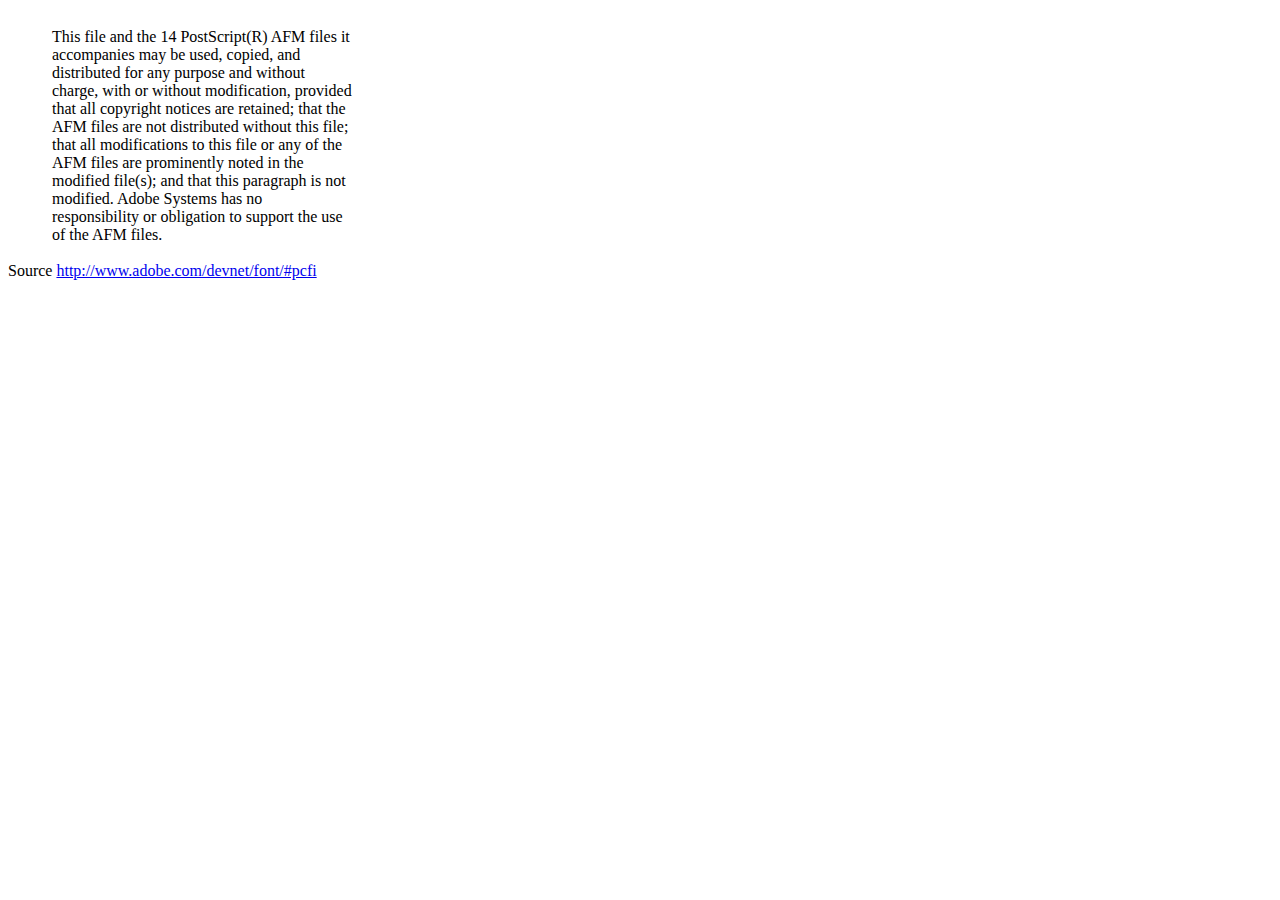
<file: includes/dompdf/lib/fonts/mustRead.html>
<html>
	<head>
		<meta http-equiv="content-type" content="text/html;charset=iso-8859-1">
		<meta name="generator" content="Adobe GoLive 4">
		<title>Core 14 AFM Files - ReadMe</title>
	</head>
	<body bgcolor="white">
		<font color="white">or</font>
		<table border="0" cellpadding="0" cellspacing="2">
			<tr>
				<td width="40"></td>
				<td width="300">This file and the 14 PostScript(R) AFM files it accompanies may be used, copied, and distributed for any purpose and without charge, with or without modification, provided that all copyright notices are retained; that the AFM files are not distributed without this file; that all modifications to this file or any of the AFM files are prominently noted in the modified file(s); and that this paragraph is not modified. Adobe Systems has no responsibility or obligation to support the use of the AFM files. <font color="white">Col</font></td>
			</tr>
		</table>
		<p>Source <a href="http://www.adobe.com/devnet/font/#pcfi">http://www.adobe.com/devnet/font/#pcfi</a></p>
</body>
</html>
</file>
<file: fonts/classified/flaticon.css>
/*  	Flaticon icon font: Flaticon  	Creation date: 26/08/2016 07:02  	*/@font-face {  font-family: "Flaticon";  src: url("./Flaticon.eot");  src: url("./Flaticon.eot?#iefix") format("embedded-opentype"),       url("./Flaticon.woff") format("woff"),       url("./Flaticon.ttf") format("truetype"),       url("./Flaticon.svg#Flaticon") format("svg");  font-weight: normal;  font-style: normal;}@media screen and (-webkit-min-device-pixel-ratio:0) {  @font-face {    font-family: "Flaticon";    src: url("./Flaticon.svg#Flaticon") format("svg");  }}[class^="flaticon-"]:before, [class*=" flaticon-"]:before,[class^="flaticon-"]:after, [class*=" flaticon-"]:after {     font-family: Flaticon;font-style: normal;}.flaticon-animal:before { content: "\f100"; }.flaticon-animal-1:before { content: "\f101"; }.flaticon-animal-10:before { content: "\f102"; }.flaticon-animal-2:before { content: "\f103"; }.flaticon-animal-3:before { content: "\f104"; }.flaticon-animal-4:before { content: "\f105"; }.flaticon-animal-5:before { content: "\f106"; }.flaticon-animal-6:before { content: "\f107"; }.flaticon-animal-7:before { content: "\f108"; }.flaticon-animal-8:before { content: "\f109"; }.flaticon-animal-9:before { content: "\f10a"; }.flaticon-animals:before { content: "\f10b"; }.flaticon-animals-1:before { content: "\f10c"; }.flaticon-apple:before { content: "\f10d"; }.flaticon-apple-1:before { content: "\f10e"; }.flaticon-arrow:before { content: "\f10f"; }.flaticon-arrows:before { content: "\f110"; }.flaticon-arrows-1:before { content: "\f111"; }.flaticon-avatar:before { content: "\f112"; }.flaticon-bag:before { content: "\f113"; }.flaticon-bird:before { content: "\f114"; }.flaticon-briefcase:before { content: "\f115"; }.flaticon-business:before { content: "\f116"; }.flaticon-business-1:before { content: "\f117"; }.flaticon-business-2:before { content: "\f118"; }.flaticon-business-3:before { content: "\f119"; }.flaticon-business-4:before { content: "\f11a"; }.flaticon-chair:before { content: "\f11b"; }.flaticon-cleaning:before { content: "\f11c"; }.flaticon-clothes:before { content: "\f11d"; }.flaticon-clothes-1:before { content: "\f11e"; }.flaticon-clothes-2:before { content: "\f11f"; }.flaticon-clothes-3:before { content: "\f120"; }.flaticon-clothes-4:before { content: "\f121"; }.flaticon-clothes-5:before { content: "\f122"; }.flaticon-computer:before { content: "\f123"; }.flaticon-computer-1:before { content: "\f124"; }.flaticon-computer-2:before { content: "\f125"; }.flaticon-computer-3:before { content: "\f126"; }.flaticon-computer-4:before { content: "\f127"; }.flaticon-configuration:before { content: "\f128"; }.flaticon-construction:before { content: "\f129"; }.flaticon-cup:before { content: "\f12a"; }.flaticon-discount:before { content: "\f12b"; }.flaticon-dog:before { content: "\f12c"; }.flaticon-dog-1:before { content: "\f12d"; }.flaticon-dog-2:before { content: "\f12e"; }.flaticon-education:before { content: "\f12f"; }.flaticon-elegant:before { content: "\f130"; }.flaticon-fashion:before { content: "\f131"; }.flaticon-fashion-1:before { content: "\f132"; }.flaticon-fashion-2:before { content: "\f133"; }.flaticon-food:before { content: "\f134"; }.flaticon-food-1:before { content: "\f135"; }.flaticon-furniture:before { content: "\f136"; }.flaticon-furniture-1:before { content: "\f137"; }.flaticon-furniture-2:before { content: "\f138"; }.flaticon-game:before { content: "\f139"; }.flaticon-game-1:before { content: "\f13a"; }.flaticon-game-2:before { content: "\f13b"; }.flaticon-game-4:before { content: "\f13c"; }.flaticon-game-5:before { content: "\f13d"; }.flaticon-game-6:before { content: "\f13e"; }.flaticon-game-7:before { content: "\f13f"; }.flaticon-heart:before { content: "\f140"; }.flaticon-heart-1:before { content: "\f141"; }.flaticon-heart-2:before { content: "\f142"; }.flaticon-home:before { content: "\f143"; }.flaticon-home-1:before { content: "\f144"; }.flaticon-home-2:before { content: "\f145"; }.flaticon-home-3:before { content: "\f146"; }.flaticon-home-4:before { content: "\f147"; }.flaticon-human-resources:before { content: "\f148"; }.flaticon-interface:before { content: "\f149"; }.flaticon-interface-1:before { content: "\f14a"; }.flaticon-internet:before { content: "\f14b"; }.flaticon-internet-1:before { content: "\f14c"; }.flaticon-key:before { content: "\f14d"; }.flaticon-laptop-1:before { content: "\f14e"; }.flaticon-lcd-screen:before { content: "\f14f"; }.flaticon-library:before { content: "\f150"; }.flaticon-man:before { content: "\f151"; }.flaticon-man-1:before { content: "\f152"; }.flaticon-medical:before { content: "\f153"; }.flaticon-monitor:before { content: "\f154"; }.flaticon-music:before { content: "\f155"; }.flaticon-music-1:before { content: "\f156"; }.flaticon-music-10:before { content: "\f157"; }.flaticon-music-11:before { content: "\f158"; }.flaticon-music-12:before { content: "\f159"; }.flaticon-music-13:before { content: "\f15a"; }.flaticon-music-14:before { content: "\f15b"; }.flaticon-music-15:before { content: "\f15c"; }.flaticon-music-16:before { content: "\f15d"; }.flaticon-music-2:before { content: "\f15e"; }.flaticon-music-3:before { content: "\f15f"; }.flaticon-music-4:before { content: "\f160"; }.flaticon-music-5:before { content: "\f161"; }.flaticon-music-6:before { content: "\f162"; }.flaticon-music-7:before { content: "\f163"; }.flaticon-music-8:before { content: "\f164"; }.flaticon-music-9:before { content: "\f165"; }.flaticon-newspaper:before { content: "\f166"; }.flaticon-notebook-computer:before { content: "\f167"; }.flaticon-pen:before { content: "\f168"; }.flaticon-people:before { content: "\f169"; }.flaticon-people-1:before { content: "\f16a"; }.flaticon-people-2:before { content: "\f16b"; }.flaticon-people-3:before { content: "\f16c"; }.flaticon-people-4:before { content: "\f16d"; }.flaticon-people-5:before { content: "\f16e"; }.flaticon-people-6:before { content: "\f16f"; }.flaticon-people-7:before { content: "\f170"; }.flaticon-reading:before { content: "\f171"; }.flaticon-reading-1:before { content: "\f172"; }.flaticon-repair-tools:before { content: "\f173"; }.flaticon-screen:before { content: "\f174"; }.flaticon-screen-1:before { content: "\f175"; }.flaticon-search:before { content: "\f176"; }.flaticon-settings:before { content: "\f177"; }.flaticon-shapes:before { content: "\f178"; }.flaticon-shapes-1:before { content: "\f179"; }.flaticon-shapes-2:before { content: "\f17a"; }.flaticon-sign:before { content: "\f17b"; }.flaticon-signs:before { content: "\f17c"; }.flaticon-size:before { content: "\f17d"; }.flaticon-smartphone:before { content: "\f17e"; }.flaticon-sofa:before { content: "\f17f"; }.flaticon-sport:before { content: "\f180"; }.flaticon-sports:before { content: "\f181"; }.flaticon-sports-1:before { content: "\f182"; }.flaticon-sports-2:before { content: "\f183"; }.flaticon-sports-3:before { content: "\f184"; }.flaticon-sports-4:before { content: "\f185"; }.flaticon-sports-5:before { content: "\f186"; }.flaticon-suitcase:before { content: "\f187"; }.flaticon-suitcase-1:before { content: "\f188"; }.flaticon-summer:before { content: "\f189"; }.flaticon-tablet:before { content: "\f18a"; }.flaticon-technology:before { content: "\f18b"; }.flaticon-technology-1:before { content: "\f18c"; }.flaticon-technology-10:before { content: "\f18d"; }.flaticon-technology-11:before { content: "\f18e"; }.flaticon-technology-12:before { content: "\f18f"; }.flaticon-technology-13:before { content: "\f190"; }.flaticon-technology-14:before { content: "\f191"; }.flaticon-technology-15:before { content: "\f192"; }.flaticon-technology-16:before { content: "\f193"; }.flaticon-technology-17:before { content: "\f194"; }.flaticon-technology-18:before { content: "\f195"; }.flaticon-technology-19:before { content: "\f196"; }.flaticon-technology-2:before { content: "\f197"; }.flaticon-technology-20:before { content: "\f198"; }.flaticon-technology-21:before { content: "\f199"; }.flaticon-technology-22:before { content: "\f19a"; }.flaticon-technology-23:before { content: "\f19b"; }.flaticon-technology-24:before { content: "\f19c"; }.flaticon-technology-25:before { content: "\f19d"; }.flaticon-technology-26:before { content: "\f19e"; }.flaticon-technology-27:before { content: "\f19f"; }.flaticon-technology-28:before { content: "\f1a0"; }.flaticon-technology-29:before { content: "\f1a1"; }.flaticon-technology-3:before { content: "\f1a2"; }.flaticon-technology-30:before { content: "\f1a3"; }.flaticon-technology-31:before { content: "\f1a4"; }.flaticon-technology-32:before { content: "\f1a5"; }.flaticon-technology-33:before { content: "\f1a6"; }.flaticon-technology-34:before { content: "\f1a7"; }.flaticon-technology-35:before { content: "\f1a8"; }.flaticon-technology-36:before { content: "\f1a9"; }.flaticon-technology-37:before { content: "\f1aa"; }.flaticon-technology-38:before { content: "\f1ab"; }.flaticon-technology-39:before { content: "\f1ac"; }.flaticon-technology-4:before { content: "\f1ad"; }.flaticon-technology-40:before { content: "\f1ae"; }.flaticon-technology-41:before { content: "\f1af"; }.flaticon-technology-42:before { content: "\f1b0"; }.flaticon-technology-43:before { content: "\f1b1"; }.flaticon-technology-44:before { content: "\f1b2"; }.flaticon-technology-5:before { content: "\f1b3"; }.flaticon-technology-6:before { content: "\f1b4"; }.flaticon-technology-7:before { content: "\f1b5"; }.flaticon-technology-8:before { content: "\f1b6"; }.flaticon-technology-9:before { content: "\f1b7"; }.flaticon-tool:before { content: "\f1b8"; }.flaticon-tool-1:before { content: "\f1b9"; }.flaticon-tool-2:before { content: "\f1ba"; }.flaticon-toy:before { content: "\f1bb"; }.flaticon-transport:before { content: "\f1bc"; }.flaticon-transport-1:before { content: "\f1bd"; }.flaticon-transport-10:before { content: "\f1be"; }.flaticon-transport-11:before { content: "\f1bf"; }.flaticon-transport-13:before { content: "\f1c0"; }.flaticon-transport-14:before { content: "\f1c1"; }.flaticon-transport-15:before { content: "\f1c2"; }.flaticon-transport-16:before { content: "\f1c3"; }.flaticon-transport-17:before { content: "\f1c4"; }.flaticon-transport-18:before { content: "\f1c5"; }.flaticon-transport-19:before { content: "\f1c6"; }.flaticon-transport-2:before { content: "\f1c7"; }.flaticon-transport-20:before { content: "\f1c8"; }.flaticon-transport-21:before { content: "\f1c9"; }.flaticon-transport-22:before { content: "\f1ca"; }.flaticon-transport-23:before { content: "\f1cb"; }.flaticon-transport-24:before { content: "\f1cc"; }.flaticon-transport-25:before { content: "\f1cd"; }.flaticon-transport-27:before { content: "\f1ce"; }.flaticon-transport-28:before { content: "\f1cf"; }.flaticon-transport-29:before { content: "\f1d0"; }.flaticon-transport-3:before { content: "\f1d1"; }.flaticon-transport-30:before { content: "\f1d2"; }.flaticon-transport-31:before { content: "\f1d3"; }.flaticon-transport-32:before { content: "\f1d4"; }.flaticon-transport-33:before { content: "\f1d5"; }.flaticon-transport-4:before { content: "\f1d6"; }.flaticon-transport-5:before { content: "\f1d7"; }.flaticon-transport-6:before { content: "\f1d8"; }.flaticon-transport-7:before { content: "\f1d9"; }.flaticon-transport-8:before { content: "\f1da"; }.flaticon-transport-9:before { content: "\f1db"; }.flaticon-vehicle:before { content: "\f1dc"; }.flaticon-video:before { content: "\f1dd"; }.flaticon-vintage:before { content: "\f1de"; }.flaticon-vintage-1:before { content: "\f1df"; }.flaticon-washing:before { content: "\f1e0"; }.flaticon-woman:before { content: "\f1e1"; }.flaticon-working:before { content: "\f1e2"; }
</file>
